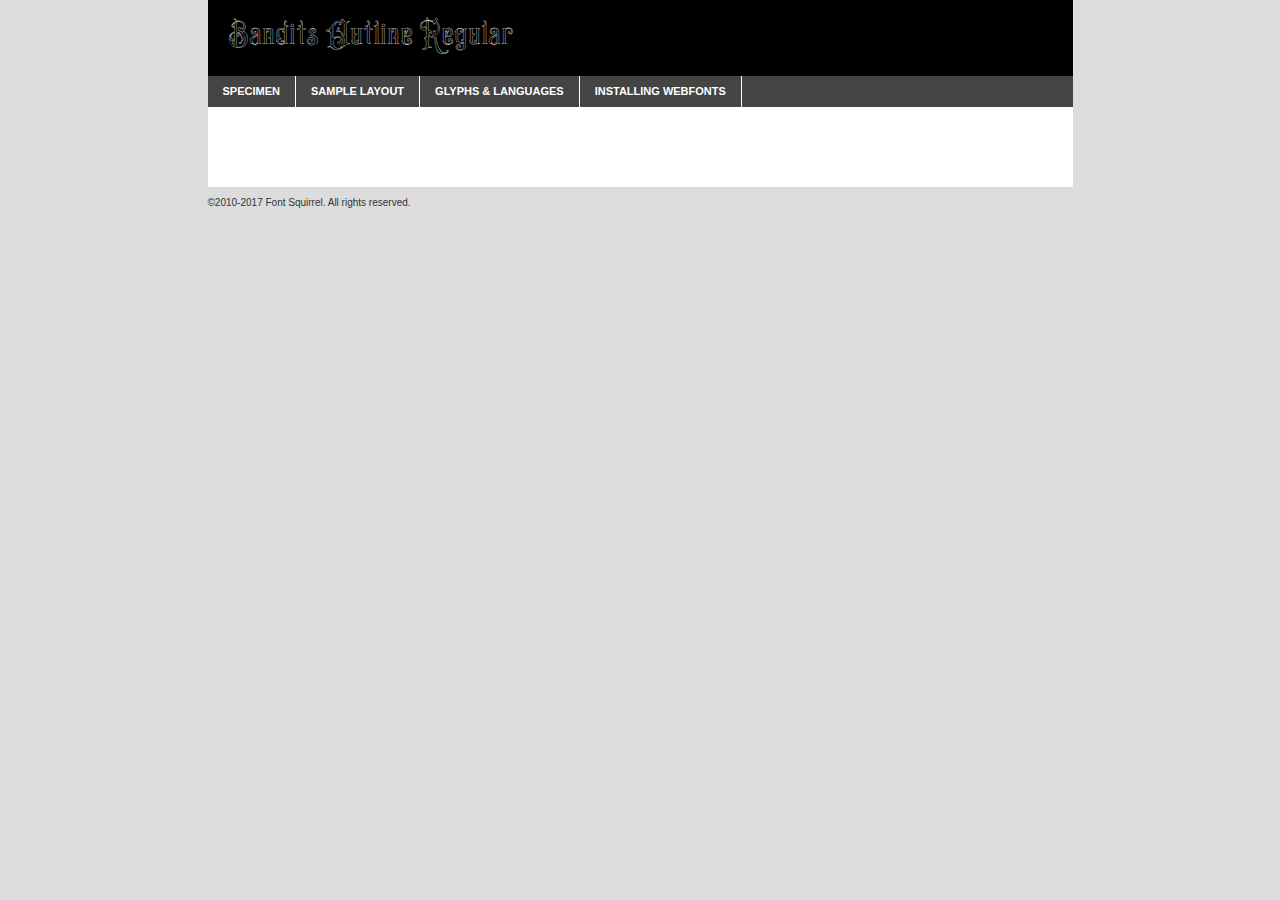
<file: La-Samousserie/Images/font/bandits-2/bandits-outline-demo.html>
<!DOCTYPE html PUBLIC "-//W3C//DTD XHTML 1.0 Transitional//EN"
	"http://www.w3.org/TR/xhtml1/DTD/xhtml1-transitional.dtd">

<html xmlns="http://www.w3.org/1999/xhtml" xml:lang="en" lang="en">
<head>
	<meta http-equiv="Content-Type" content="text/html; charset=utf-8" />
	<script src="http://ajax.googleapis.com/ajax/libs/jquery/1.7.2/jquery.min.js" type="text/javascript" charset="utf-8"></script>
	<script type="text/javascript">
	(function($){$.fn.easyTabs=function(option){var param=jQuery.extend({fadeSpeed:"fast",defaultContent:1,activeClass:'active'},option);$(this).each(function(){var thisId="#"+this.id;if(param.defaultContent==''){param.defaultContent=1;}
	if(typeof param.defaultContent=="number")
	{var defaultTab=$(thisId+" .tabs li:eq("+(param.defaultContent-1)+") a").attr('href').substr(1);}else{var defaultTab=param.defaultContent;}
	$(thisId+" .tabs li a").each(function(){var tabToHide=$(this).attr('href').substr(1);$("#"+tabToHide).addClass('easytabs-tab-content');});hideAll();changeContent(defaultTab);function hideAll(){$(thisId+" .easytabs-tab-content").hide();}
	function changeContent(tabId){hideAll();$(thisId+" .tabs li").removeClass(param.activeClass);$(thisId+" .tabs li a[href=#"+tabId+"]").closest('li').addClass(param.activeClass);if(param.fadeSpeed!="none")
	{$(thisId+" #"+tabId).fadeIn(param.fadeSpeed);}else{$(thisId+" #"+tabId).show();}}
	$(thisId+" .tabs li").click(function(){var tabId=$(this).find('a').attr('href').substr(1);changeContent(tabId);return false;});});}})(jQuery);
	</script>
	<link rel="stylesheet" href="specimen_files/specimen_stylesheet.css" type="text/css" charset="utf-8" />
	<link rel="stylesheet" href="stylesheet.css" type="text/css" charset="utf-8" />

	<style type="text/css">
					body{
				font-family: 'banditsoutline';
							}
		</style>

	<title>Bandits Outline Regular Specimen</title>
	
	
	<script type="text/javascript" charset="utf-8">
		$(document).ready(function() {
			$('#container').easyTabs({defaultContent:1});
		});
	</script>
</head>

<body>
<div id="container">
	<div id="header">
		Bandits Outline Regular	</div>
	<ul class="tabs">
		<li><a href="#specimen">Specimen</a></li>
		<li><a href="#layout">Sample Layout</a></li>
				<li><a href="#glyphs">Glyphs &amp; Languages</a></li>
		<li><a href="#installing">Installing Webfonts</a></li>
		
	</ul>
	
	<div id="main_content">

		
			<div id="specimen">
		
				<div class="section">
					<div class="grid12 firstcol">
						<div class="huge">AaBb</div>
					</div>
				</div>
		
				<div class="section">
					<div class="glyph_range">A&#x200B;B&#x200b;C&#x200b;D&#x200b;E&#x200b;F&#x200b;G&#x200b;H&#x200b;I&#x200b;J&#x200b;K&#x200b;L&#x200b;M&#x200b;N&#x200b;O&#x200b;P&#x200b;Q&#x200b;R&#x200b;S&#x200b;T&#x200b;U&#x200b;V&#x200b;W&#x200b;X&#x200b;Y&#x200b;Z&#x200b;a&#x200b;b&#x200b;c&#x200b;d&#x200b;e&#x200b;f&#x200b;g&#x200b;h&#x200b;i&#x200b;j&#x200b;k&#x200b;l&#x200b;m&#x200b;n&#x200b;o&#x200b;p&#x200b;q&#x200b;r&#x200b;s&#x200b;t&#x200b;u&#x200b;v&#x200b;w&#x200b;x&#x200b;y&#x200b;z&#x200b;1&#x200b;2&#x200b;3&#x200b;4&#x200b;5&#x200b;6&#x200b;7&#x200b;8&#x200b;9&#x200b;0&#x200b;&amp;&#x200b;.&#x200b;,&#x200b;?&#x200b;!&#x200b;&#64;&#x200b;(&#x200b;)&#x200b;#&#x200b;$&#x200b;%&#x200b;*&#x200b;+&#x200b;-&#x200b;=&#x200b;:&#x200b;;</div>
				</div>
				<div class="section">
					<div class="grid12 firstcol">
						<table class="sample_table">
							<tr><td>10</td><td class="size10">abcdefghijklmnopqrstuvwxyzABCDEFGHIJKLMNOPQRSTUVWXYZ0123456789abcdefghijklmnopqrstuvwxyzABCDEFGHIJKLMNOPQRSTUVWXYZ0123456789abcdefghijklmnopqrstuvwxyzABCDEFGHIJKLMNOPQRSTUVWXYZ</td></tr>
							<tr><td>11</td><td class="size11">abcdefghijklmnopqrstuvwxyzABCDEFGHIJKLMNOPQRSTUVWXYZ0123456789abcdefghijklmnopqrstuvwxyzABCDEFGHIJKLMNOPQRSTUVWXYZ0123456789abcdefghijklmnopqrstuvwxyzABCDEFGHIJKLMNOPQRSTUVWXYZ</td></tr>
							<tr><td>12</td><td class="size12">abcdefghijklmnopqrstuvwxyzABCDEFGHIJKLMNOPQRSTUVWXYZ0123456789abcdefghijklmnopqrstuvwxyzABCDEFGHIJKLMNOPQRSTUVWXYZ0123456789abcdefghijklmnopqrstuvwxyzABCDEFGHIJKLMNOPQRSTUVWXYZ</td></tr>
							<tr><td>13</td><td class="size13">abcdefghijklmnopqrstuvwxyzABCDEFGHIJKLMNOPQRSTUVWXYZ0123456789abcdefghijklmnopqrstuvwxyzABCDEFGHIJKLMNOPQRSTUVWXYZ0123456789abcdefghijklmnopqrstuvwxyzABCDEFGHIJKLMNOPQRSTUVWXYZ</td></tr>
							<tr><td>14</td><td class="size14">abcdefghijklmnopqrstuvwxyzABCDEFGHIJKLMNOPQRSTUVWXYZ0123456789abcdefghijklmnopqrstuvwxyzABCDEFGHIJKLMNOPQRSTUVWXYZ0123456789abcdefghijklmnopqrstuvwxyzABCDEFGHIJKLMNOPQRSTUVWXYZ</td></tr>
							<tr><td>16</td><td class="size16">abcdefghijklmnopqrstuvwxyzABCDEFGHIJKLMNOPQRSTUVWXYZ0123456789abcdefghijklmnopqrstuvwxyzABCDEFGHIJKLMNOPQRSTUVWXYZ</td></tr>
							<tr><td>18</td><td class="size18">abcdefghijklmnopqrstuvwxyzABCDEFGHIJKLMNOPQRSTUVWXYZ0123456789abcdefghijklmnopqrstuvwxyzABCDEFGHIJKLMNOPQRSTUVWXYZ</td></tr>
							<tr><td>20</td><td class="size20">abcdefghijklmnopqrstuvwxyzABCDEFGHIJKLMNOPQRSTUVWXYZ0123456789abcdefghijklmnopqrstuvwxyzABCDEFGHIJKLMNOPQRSTUVWXYZ</td></tr>
							<tr><td>24</td><td class="size24">abcdefghijklmnopqrstuvwxyzABCDEFGHIJKLMNOPQRSTUVWXYZ0123456789abcdefghijklmnopqrstuvwxyzABCDEFGHIJKLMNOPQRSTUVWXYZ</td></tr>
							<tr><td>30</td><td class="size30">abcdefghijklmnopqrstuvwxyzABCDEFGHIJKLMNOPQRSTUVWXYZ0123456789abcdefghijklmnopqrstuvwxyzABCDEFGHIJKLMNOPQRSTUVWXYZ</td></tr>
							<tr><td>36</td><td class="size36">abcdefghijklmnopqrstuvwxyzABCDEFGHIJKLMNOPQRSTUVWXYZ0123456789abcdefghijklmnopqrstuvwxyzABCDEFGHIJKLMNOPQRSTUVWXYZ</td></tr>
							<tr><td>48</td><td class="size48">abcdefghijklmnopqrstuvwxyzABCDEFGHIJKLMNOPQRSTUVWXYZ0123456789abcdefghijklmnopqrstuvwxyzABCDEFGHIJKLMNOPQRSTUVWXYZ</td></tr>
							<tr><td>60</td><td class="size60">abcdefghijklmnopqrstuvwxyzABCDEFGHIJKLMNOPQRSTUVWXYZ0123456789abcdefghijklmnopqrstuvwxyzABCDEFGHIJKLMNOPQRSTUVWXYZ</td></tr>
							<tr><td>72</td><td class="size72">abcdefghijklmnopqrstuvwxyzABCDEFGHIJKLMNOPQRSTUVWXYZ0123456789abcdefghijklmnopqrstuvwxyzABCDEFGHIJKLMNOPQRSTUVWXYZ</td></tr>
							<tr><td>90</td><td class="size90">abcdefghijklmnopqrstuvwxyzABCDEFGHIJKLMNOPQRSTUVWXYZ0123456789abcdefghijklmnopqrstuvwxyzABCDEFGHIJKLMNOPQRSTUVWXYZ</td></tr>
						</table>
				
					</div>
			
				</div>
		
		
		
								<div class="section" id="bodycomparison">


										<div id="xheight">
				<div class="fontbody">&#x25FC;&#x25FC;&#x25FC;&#x25FC;&#x25FC;&#x25FC;&#x25FC;&#x25FC;&#x25FC;&#x25FC;&#x25FC;&#x25FC;&#x25FC;&#x25FC;&#x25FC;&#x25FC;&#x25FC;&#x25FC;&#x25FC;&#x25FC;&#x25FC;&#x25FC;&#x25FC;&#x25FC;&#x25FC;&#x25FC;&#x25FC;&#x25FC;&#x25FC;&#x25FC;&#x25FC;&#x25FC;&#x25FC;&#x25FC;&#x25FC;&#x25FC;&#x25FC;&#x25FC;&#x25FC;&#x25FC;&#x25FC;&#x25FC;&#x25FC;&#x25FC;&#x25FC;&#x25FC;&#x25FC;&#x25FC;&#x25FC;&#x25FC;&#x25FC;&#x25FC;&#x25FC;&#x25FC;&#x25FC;&#x25FC;&#x25FC;&#x25FC;&#x25FC;&#x25FC;&#x25FC;&#x25FC;&#x25FC;&#x25FC;&#x25FC;&#x25FC;&#x25FC;&#x25FC;&#x25FC;&#x25FC;&#x25FC;&#x25FC;&#x25FC;&#x25FC;&#x25FC;&#x25FC;&#x25FC;&#x25FC;&#x25FC;&#x25FC;&#x25FC;&#x25FC;&#x25FC;&#x25FC;&#x25FC;&#x25FC;&#x25FC;&#x25FC;&#x25FC;&#x25FC;&#x25FC;&#x25FC;&#x25FC;&#x25FC;&#x25FC;&#x25FC;&#x25FC;&#x25FC;&#x25FC;body</div><div class="arialbody">body</div><div class="verdanabody">body</div><div class="georgiabody">body</div></div>
										<div class="fontbody" style="z-index:1">
											body<span>Bandits Outline Regular</span>
										</div>
										<div class="arialbody" style="z-index:1">
											body<span>Arial</span>
										</div>
										<div class="verdanabody" style="z-index:1">
											body<span>Verdana</span>
										</div>
										<div class="georgiabody" style="z-index:1">
											body<span>Georgia</span>
										</div>



								</div>
		
		
				<div class="section psample psample_row1" id="">
					
					<div class="grid2 firstcol">
						<p class="size10"><span>10.</span>Aenean lacinia bibendum nulla sed consectetur. Fusce dapibus, tellus ac cursus commodo, tortor mauris condimentum nibh, ut fermentum massa justo sit amet risus. Nullam id dolor id nibh ultricies vehicula ut id elit. Cum sociis natoque penatibus et magnis dis parturient montes, nascetur ridiculus mus. Nulla vitae elit libero, a pharetra augue.</p>
			
					</div>
					<div class="grid3">
						<p class="size11"><span>11.</span>Aenean lacinia bibendum nulla sed consectetur. Fusce dapibus, tellus ac cursus commodo, tortor mauris condimentum nibh, ut fermentum massa justo sit amet risus. Nullam id dolor id nibh ultricies vehicula ut id elit. Cum sociis natoque penatibus et magnis dis parturient montes, nascetur ridiculus mus. Nulla vitae elit libero, a pharetra augue.</p>
			
					</div>
					<div class="grid3">
						<p class="size12"><span>12.</span>Aenean lacinia bibendum nulla sed consectetur. Fusce dapibus, tellus ac cursus commodo, tortor mauris condimentum nibh, ut fermentum massa justo sit amet risus. Nullam id dolor id nibh ultricies vehicula ut id elit. Cum sociis natoque penatibus et magnis dis parturient montes, nascetur ridiculus mus. Nulla vitae elit libero, a pharetra augue.</p>
			
					</div>
					<div class="grid4">
						<p class="size13"><span>13.</span>Aenean lacinia bibendum nulla sed consectetur. Fusce dapibus, tellus ac cursus commodo, tortor mauris condimentum nibh, ut fermentum massa justo sit amet risus. Nullam id dolor id nibh ultricies vehicula ut id elit. Cum sociis natoque penatibus et magnis dis parturient montes, nascetur ridiculus mus. Nulla vitae elit libero, a pharetra augue.</p>
			
					</div>
					<div class="white_blend"></div>
					
				</div>
				<div class="section psample psample_row2" id="">
					<div class="grid3 firstcol">
						<p class="size14"><span>14.</span>Aenean lacinia bibendum nulla sed consectetur. Fusce dapibus, tellus ac cursus commodo, tortor mauris condimentum nibh, ut fermentum massa justo sit amet risus. Nullam id dolor id nibh ultricies vehicula ut id elit. Cum sociis natoque penatibus et magnis dis parturient montes, nascetur ridiculus mus. Nulla vitae elit libero, a pharetra augue.</p>
			
					</div>
					<div class="grid4">
						<p class="size16"><span>16.</span>Aenean lacinia bibendum nulla sed consectetur. Fusce dapibus, tellus ac cursus commodo, tortor mauris condimentum nibh, ut fermentum massa justo sit amet risus. Nullam id dolor id nibh ultricies vehicula ut id elit. Cum sociis natoque penatibus et magnis dis parturient montes, nascetur ridiculus mus. Nulla vitae elit libero, a pharetra augue.</p>
			
					</div>
					<div class="grid5">
						<p class="size18"><span>18.</span>Aenean lacinia bibendum nulla sed consectetur. Fusce dapibus, tellus ac cursus commodo, tortor mauris condimentum nibh, ut fermentum massa justo sit amet risus. Nullam id dolor id nibh ultricies vehicula ut id elit. Cum sociis natoque penatibus et magnis dis parturient montes, nascetur ridiculus mus. Nulla vitae elit libero, a pharetra augue.</p>
			
					</div>

					<div class="white_blend"></div>

				</div>
				
				<div class="section psample psample_row3" id="">
					<div class="grid5 firstcol">
						<p class="size20"><span>20.</span>Aenean lacinia bibendum nulla sed consectetur. Fusce dapibus, tellus ac cursus commodo, tortor mauris condimentum nibh, ut fermentum massa justo sit amet risus. Nullam id dolor id nibh ultricies vehicula ut id elit. Cum sociis natoque penatibus et magnis dis parturient montes, nascetur ridiculus mus. Nulla vitae elit libero, a pharetra augue.</p>
					</div>
					<div class="grid7">
						<p class="size24"><span>24.</span>Aenean lacinia bibendum nulla sed consectetur. Fusce dapibus, tellus ac cursus commodo, tortor mauris condimentum nibh, ut fermentum massa justo sit amet risus. Nullam id dolor id nibh ultricies vehicula ut id elit. Cum sociis natoque penatibus et magnis dis parturient montes, nascetur ridiculus mus. Nulla vitae elit libero, a pharetra augue.</p>
					</div>
					
					<div class="white_blend"></div>
					
				</div>
				
				<div class="section psample psample_row4" id="">
					<div class="grid12 firstcol">
						<p class="size30"><span>30.</span>Aenean lacinia bibendum nulla sed consectetur. Fusce dapibus, tellus ac cursus commodo, tortor mauris condimentum nibh, ut fermentum massa justo sit amet risus. Nullam id dolor id nibh ultricies vehicula ut id elit. Cum sociis natoque penatibus et magnis dis parturient montes, nascetur ridiculus mus. Nulla vitae elit libero, a pharetra augue.</p>
					</div>
					<div class="white_blend"></div>
					
				</div>
				
				
				
				<div class="section psample psample_row1 fullreverse">
					<div class="grid2 firstcol">
						<p class="size10"><span>10.</span>Aenean lacinia bibendum nulla sed consectetur. Fusce dapibus, tellus ac cursus commodo, tortor mauris condimentum nibh, ut fermentum massa justo sit amet risus. Nullam id dolor id nibh ultricies vehicula ut id elit. Cum sociis natoque penatibus et magnis dis parturient montes, nascetur ridiculus mus. Nulla vitae elit libero, a pharetra augue.</p>
			
					</div>
					<div class="grid3">
						<p class="size11"><span>11.</span>Aenean lacinia bibendum nulla sed consectetur. Fusce dapibus, tellus ac cursus commodo, tortor mauris condimentum nibh, ut fermentum massa justo sit amet risus. Nullam id dolor id nibh ultricies vehicula ut id elit. Cum sociis natoque penatibus et magnis dis parturient montes, nascetur ridiculus mus. Nulla vitae elit libero, a pharetra augue.</p>
			
					</div>
					<div class="grid3">
						<p class="size12"><span>12.</span>Aenean lacinia bibendum nulla sed consectetur. Fusce dapibus, tellus ac cursus commodo, tortor mauris condimentum nibh, ut fermentum massa justo sit amet risus. Nullam id dolor id nibh ultricies vehicula ut id elit. Cum sociis natoque penatibus et magnis dis parturient montes, nascetur ridiculus mus. Nulla vitae elit libero, a pharetra augue.</p>
			
					</div>
					<div class="grid4">
						<p class="size13"><span>13.</span>Aenean lacinia bibendum nulla sed consectetur. Fusce dapibus, tellus ac cursus commodo, tortor mauris condimentum nibh, ut fermentum massa justo sit amet risus. Nullam id dolor id nibh ultricies vehicula ut id elit. Cum sociis natoque penatibus et magnis dis parturient montes, nascetur ridiculus mus. Nulla vitae elit libero, a pharetra augue.</p>
			
					</div>
					<div class="black_blend"></div>
					
				</div>
				
				<div class="section psample psample_row2 fullreverse">
					<div class="grid3 firstcol">
						<p class="size14"><span>14.</span>Aenean lacinia bibendum nulla sed consectetur. Fusce dapibus, tellus ac cursus commodo, tortor mauris condimentum nibh, ut fermentum massa justo sit amet risus. Nullam id dolor id nibh ultricies vehicula ut id elit. Cum sociis natoque penatibus et magnis dis parturient montes, nascetur ridiculus mus. Nulla vitae elit libero, a pharetra augue.</p>
			
					</div>
					<div class="grid4">
						<p class="size16"><span>16.</span>Aenean lacinia bibendum nulla sed consectetur. Fusce dapibus, tellus ac cursus commodo, tortor mauris condimentum nibh, ut fermentum massa justo sit amet risus. Nullam id dolor id nibh ultricies vehicula ut id elit. Cum sociis natoque penatibus et magnis dis parturient montes, nascetur ridiculus mus. Nulla vitae elit libero, a pharetra augue.</p>
			
					</div>
					<div class="grid5">
						<p class="size18"><span>18.</span>Aenean lacinia bibendum nulla sed consectetur. Fusce dapibus, tellus ac cursus commodo, tortor mauris condimentum nibh, ut fermentum massa justo sit amet risus. Nullam id dolor id nibh ultricies vehicula ut id elit. Cum sociis natoque penatibus et magnis dis parturient montes, nascetur ridiculus mus. Nulla vitae elit libero, a pharetra augue.</p>
			
					</div>
					<div class="black_blend"></div>

				</div>
				
				<div class="section psample fullreverse psample_row3" id="">
					<div class="grid5 firstcol">
						<p class="size20"><span>20.</span>Aenean lacinia bibendum nulla sed consectetur. Fusce dapibus, tellus ac cursus commodo, tortor mauris condimentum nibh, ut fermentum massa justo sit amet risus. Nullam id dolor id nibh ultricies vehicula ut id elit. Cum sociis natoque penatibus et magnis dis parturient montes, nascetur ridiculus mus. Nulla vitae elit libero, a pharetra augue.</p>
					</div>
					<div class="grid7">
						<p class="size24"><span>24.</span>Aenean lacinia bibendum nulla sed consectetur. Fusce dapibus, tellus ac cursus commodo, tortor mauris condimentum nibh, ut fermentum massa justo sit amet risus. Nullam id dolor id nibh ultricies vehicula ut id elit. Cum sociis natoque penatibus et magnis dis parturient montes, nascetur ridiculus mus. Nulla vitae elit libero, a pharetra augue.</p>
					</div>
					
					<div class="black_blend"></div>
					
				</div>
				
				<div class="section psample fullreverse psample_row4" id="" style="border-bottom: 20px #000 solid;">
					<div class="grid12 firstcol">
						<p class="size30"><span>30.</span>Aenean lacinia bibendum nulla sed consectetur. Fusce dapibus, tellus ac cursus commodo, tortor mauris condimentum nibh, ut fermentum massa justo sit amet risus. Nullam id dolor id nibh ultricies vehicula ut id elit. Cum sociis natoque penatibus et magnis dis parturient montes, nascetur ridiculus mus. Nulla vitae elit libero, a pharetra augue.</p>
					</div>
					<div class="black_blend"></div>
					
				</div>
				
				
				
				
			</div>
			
			<div id="layout">
				
				<div class="section">
					
					<div class="grid12 firstcol">
						<h1>Lorem Ipsum Dolor</h1>
						<h2>Etiam porta sem malesuada magna mollis euismod</h2>
						
						<p class="byline">By <a href="#link">Aenean Lacinia</a></p>
					</div>
				</div>
				<div class="section">
					<div class="grid8 firstcol">
						<p class="large">Donec sed odio dui. Morbi leo risus, porta ac consectetur ac, vestibulum at eros. Fusce dapibus, tellus ac cursus commodo, tortor mauris condimentum nibh, ut fermentum massa justo sit amet risus. </p>

						
						<h3>Pellentesque ornare sem</h3>

						<p>Maecenas sed diam eget risus varius blandit sit amet non magna. Maecenas faucibus mollis interdum. Donec ullamcorper nulla non metus auctor fringilla. Nullam id dolor id nibh ultricies vehicula ut id elit. Nullam id dolor id nibh ultricies vehicula ut id elit. </p>

						<p>Aenean eu leo quam. Pellentesque ornare sem lacinia quam venenatis vestibulum. Lorem ipsum dolor sit amet, consectetur adipiscing elit. Cum sociis natoque penatibus et magnis dis parturient montes, nascetur ridiculus mus. </p>

						<p>Nulla vitae elit libero, a pharetra augue. Praesent commodo cursus magna, vel scelerisque nisl consectetur et. Aenean lacinia bibendum nulla sed consectetur. </p>

						<p>Nullam quis risus eget urna mollis ornare vel eu leo. Nullam quis risus eget urna mollis ornare vel eu leo. Maecenas sed diam eget risus varius blandit sit amet non magna. Donec ullamcorper nulla non metus auctor fringilla. </p>

						<h3>Cras mattis consectetur</h3>

						<p>Aenean eu leo quam. Pellentesque ornare sem lacinia quam venenatis vestibulum. Aenean lacinia bibendum nulla sed consectetur. Integer posuere erat a ante venenatis dapibus posuere velit aliquet. Cras mattis consectetur purus sit amet fermentum. </p>

						<p>Nullam id dolor id nibh ultricies vehicula ut id elit. Nullam quis risus eget urna mollis ornare vel eu leo. Cras mattis consectetur purus sit amet fermentum.</p>
					</div>
					
					<div class="grid4 sidebar">
						
						<div class="box reverse">
							<p class="last">Nullam quis risus eget urna mollis ornare vel eu leo. Donec ullamcorper nulla non metus auctor fringilla. Cras mattis consectetur purus sit amet fermentum. Sed posuere consectetur est at lobortis. Lorem ipsum dolor sit amet, consectetur adipiscing elit. </p>
						</div>
						
						<p class="caption">Maecenas sed diam eget risus varius.</p>

						<p>Vestibulum id ligula porta felis euismod semper. Integer posuere erat a ante venenatis dapibus posuere velit aliquet. Vestibulum id ligula porta felis euismod semper. Sed posuere consectetur est at lobortis. Maecenas sed diam eget risus varius blandit sit amet non magna. Fusce dapibus, tellus ac cursus commodo, tortor mauris condimentum nibh, ut fermentum massa justo sit amet risus. </p>

					

						<p>Duis mollis, est non commodo luctus, nisi erat porttitor ligula, eget lacinia odio sem nec elit. Aenean lacinia bibendum nulla sed consectetur. Vivamus sagittis lacus vel augue laoreet rutrum faucibus dolor auctor. Aenean lacinia bibendum nulla sed consectetur. Nullam quis risus eget urna mollis ornare vel eu leo. </p>

						<p>Praesent commodo cursus magna, vel scelerisque nisl consectetur et. Donec ullamcorper nulla non metus auctor fringilla. Maecenas faucibus mollis interdum. Fusce dapibus, tellus ac cursus commodo, tortor mauris condimentum nibh, ut fermentum massa justo sit amet risus. </p>

					</div>
				</div>
				
			</div>


			



		<div id="glyphs">
			<div class="section">
				<div class="grid12 firstcol">
			
				<h1>Language Support</h1>
				<p>The subset of Bandits Outline Regular in this kit supports the following languages:<br />
			
					English, Arrernte, Bislama, Cebuano, Fijian, Gilbertese, Hmong, Ibanag, Iloko_ilokano, Interglossa_glosa, Interlingua, Lojban, Norfolk_pitcairnese, Oromo, Rotokas, Seychelles_creole, Shona, Somali, Southern_ndebele, Swahili, Swati_swazi, Tok_pisin, Warlpiri, Xhosa, Zulu, Latinbasic, Demo				</p>
				<h1>Glyph Chart</h1>
				<p>The subset of Bandits Outline Regular in this kit includes all the glyphs listed below. Unicode entities are included above each glyph to help you insert individual characters into your layout.</p>
				<div id="glyph_chart">
			
																														 <div><p>&amp;#10;</p>&#10;</div>
																				 <div><p>&amp;#13;</p>&#13;</div>
																				 <div><p>&amp;#32;</p>&#32;</div>
																				 <div><p>&amp;#46;</p>&#46;</div>
																				 <div><p>&amp;#48;</p>&#48;</div>
																				 <div><p>&amp;#49;</p>&#49;</div>
																				 <div><p>&amp;#50;</p>&#50;</div>
																				 <div><p>&amp;#51;</p>&#51;</div>
																				 <div><p>&amp;#52;</p>&#52;</div>
																				 <div><p>&amp;#53;</p>&#53;</div>
																				 <div><p>&amp;#54;</p>&#54;</div>
																				 <div><p>&amp;#55;</p>&#55;</div>
																				 <div><p>&amp;#56;</p>&#56;</div>
																				 <div><p>&amp;#57;</p>&#57;</div>
																				 <div><p>&amp;#65;</p>&#65;</div>
																				 <div><p>&amp;#66;</p>&#66;</div>
																				 <div><p>&amp;#67;</p>&#67;</div>
																				 <div><p>&amp;#68;</p>&#68;</div>
																				 <div><p>&amp;#69;</p>&#69;</div>
																				 <div><p>&amp;#70;</p>&#70;</div>
																				 <div><p>&amp;#71;</p>&#71;</div>
																				 <div><p>&amp;#72;</p>&#72;</div>
																				 <div><p>&amp;#73;</p>&#73;</div>
																				 <div><p>&amp;#74;</p>&#74;</div>
																				 <div><p>&amp;#75;</p>&#75;</div>
																				 <div><p>&amp;#76;</p>&#76;</div>
																				 <div><p>&amp;#77;</p>&#77;</div>
																				 <div><p>&amp;#78;</p>&#78;</div>
																				 <div><p>&amp;#79;</p>&#79;</div>
																				 <div><p>&amp;#80;</p>&#80;</div>
																				 <div><p>&amp;#81;</p>&#81;</div>
																				 <div><p>&amp;#82;</p>&#82;</div>
																				 <div><p>&amp;#83;</p>&#83;</div>
																				 <div><p>&amp;#84;</p>&#84;</div>
																				 <div><p>&amp;#85;</p>&#85;</div>
																				 <div><p>&amp;#86;</p>&#86;</div>
																				 <div><p>&amp;#87;</p>&#87;</div>
																				 <div><p>&amp;#88;</p>&#88;</div>
																				 <div><p>&amp;#89;</p>&#89;</div>
																				 <div><p>&amp;#90;</p>&#90;</div>
																				 <div><p>&amp;#97;</p>&#97;</div>
																				 <div><p>&amp;#98;</p>&#98;</div>
																				 <div><p>&amp;#99;</p>&#99;</div>
																				 <div><p>&amp;#100;</p>&#100;</div>
																				 <div><p>&amp;#101;</p>&#101;</div>
																				 <div><p>&amp;#102;</p>&#102;</div>
																				 <div><p>&amp;#103;</p>&#103;</div>
																				 <div><p>&amp;#104;</p>&#104;</div>
																				 <div><p>&amp;#105;</p>&#105;</div>
																				 <div><p>&amp;#106;</p>&#106;</div>
																				 <div><p>&amp;#107;</p>&#107;</div>
																				 <div><p>&amp;#108;</p>&#108;</div>
																				 <div><p>&amp;#109;</p>&#109;</div>
																				 <div><p>&amp;#110;</p>&#110;</div>
																				 <div><p>&amp;#111;</p>&#111;</div>
																				 <div><p>&amp;#112;</p>&#112;</div>
																				 <div><p>&amp;#113;</p>&#113;</div>
																				 <div><p>&amp;#114;</p>&#114;</div>
																				 <div><p>&amp;#115;</p>&#115;</div>
																				 <div><p>&amp;#116;</p>&#116;</div>
																				 <div><p>&amp;#117;</p>&#117;</div>
																				 <div><p>&amp;#118;</p>&#118;</div>
																				 <div><p>&amp;#119;</p>&#119;</div>
																				 <div><p>&amp;#120;</p>&#120;</div>
																				 <div><p>&amp;#121;</p>&#121;</div>
																				 <div><p>&amp;#122;</p>&#122;</div>
																				 <div><p>&amp;#160;</p>&#160;</div>
																				 <div><p>&amp;#173;</p>&#173;</div>
																				 <div><p>&amp;#65;</p>&#65;</div>
																				 <div><p>&amp;#65;</p>&#65;</div>
																				 <div><p>&amp;#65;</p>&#65;</div>
																				 <div><p>&amp;#65;</p>&#65;</div>
																				 <div><p>&amp;#65;</p>&#65;</div>
																				 <div><p>&amp;#69;</p>&#69;</div>
																				 <div><p>&amp;#69;</p>&#69;</div>
																				 <div><p>&amp;#69;</p>&#69;</div>
																				 <div><p>&amp;#73;</p>&#73;</div>
																				 <div><p>&amp;#73;</p>&#73;</div>
																				 <div><p>&amp;#73;</p>&#73;</div>
																				 <div><p>&amp;#79;</p>&#79;</div>
																				 <div><p>&amp;#79;</p>&#79;</div>
																				 <div><p>&amp;#79;</p>&#79;</div>
																				 <div><p>&amp;#79;</p>&#79;</div>
																				 <div><p>&amp;#79;</p>&#79;</div>
																				 <div><p>&amp;#85;</p>&#85;</div>
																				 <div><p>&amp;#85;</p>&#85;</div>
																				 <div><p>&amp;#85;</p>&#85;</div>
																				 <div><p>&amp;#89;</p>&#89;</div>
																				 <div><p>&amp;#97;</p>&#97;</div>
																				 <div><p>&amp;#97;</p>&#97;</div>
																				 <div><p>&amp;#97;</p>&#97;</div>
																				 <div><p>&amp;#97;</p>&#97;</div>
																				 <div><p>&amp;#97;</p>&#97;</div>
																				 <div><p>&amp;#101;</p>&#101;</div>
																				 <div><p>&amp;#101;</p>&#101;</div>
																				 <div><p>&amp;#101;</p>&#101;</div>
																				 <div><p>&amp;#105;</p>&#105;</div>
																				 <div><p>&amp;#105;</p>&#105;</div>
																				 <div><p>&amp;#105;</p>&#105;</div>
																				 <div><p>&amp;#111;</p>&#111;</div>
																				 <div><p>&amp;#111;</p>&#111;</div>
																				 <div><p>&amp;#111;</p>&#111;</div>
																				 <div><p>&amp;#111;</p>&#111;</div>
																				 <div><p>&amp;#111;</p>&#111;</div>
																				 <div><p>&amp;#117;</p>&#117;</div>
																				 <div><p>&amp;#117;</p>&#117;</div>
																				 <div><p>&amp;#117;</p>&#117;</div>
																				 <div><p>&amp;#121;</p>&#121;</div>
																				 <div><p>&amp;#8192;</p>&#8192;</div>
																				 <div><p>&amp;#8193;</p>&#8193;</div>
																				 <div><p>&amp;#8194;</p>&#8194;</div>
																				 <div><p>&amp;#8195;</p>&#8195;</div>
																				 <div><p>&amp;#8196;</p>&#8196;</div>
																				 <div><p>&amp;#8197;</p>&#8197;</div>
																				 <div><p>&amp;#8198;</p>&#8198;</div>
																				 <div><p>&amp;#8199;</p>&#8199;</div>
																				 <div><p>&amp;#8200;</p>&#8200;</div>
																				 <div><p>&amp;#8201;</p>&#8201;</div>
																				 <div><p>&amp;#8202;</p>&#8202;</div>
																				 <div><p>&amp;#8239;</p>&#8239;</div>
																				 <div><p>&amp;#8287;</p>&#8287;</div>
																				 <div><p>&amp;#9724;</p>&#9724;</div>
																																						</div>	
				</div>
		
		
			</div>
		</div>
		
		
		<div id="specs">
			
		</div>
	
		<div id="installing">
			<div class="section">
				<div class="grid7 firstcol">
					<h1>Installing Webfonts</h1>
					
					<p>Webfonts are supported by all major browser platforms but not all in the same way. There are currently four different font formats that must be included in order to target all browsers. This includes TTF, WOFF, EOT and SVG.</p>
					
					<h2>1. Upload your webfonts</h2>
					<p>You must upload your webfont kit to your website. They should be in or near the same directory as your CSS files.</p>
					
					<h2>2. Include the webfont stylesheet</h2>
					<p>A special CSS @font-face declaration helps the various browsers select the appropriate font it needs without causing you a bunch of headaches. Learn more about this syntax by reading the <a href="https://www.fontspring.com/blog/further-hardening-of-the-bulletproof-syntax">Fontspring blog post</a> about it. The code for it is as follows:</p>


<code>
@font-face{ 
	font-family: 'MyWebFont';
	src: url('WebFont.eot');
	src: url('WebFont.eot?#iefix') format('embedded-opentype'),
	     url('WebFont.woff') format('woff'),
	     url('WebFont.ttf') format('truetype'),
	     url('WebFont.svg#webfont') format('svg');
}
</code>

	<p>We've already gone ahead and generated the code for you. All you have to do is link to the stylesheet in your HTML, like this:</p>
	<code>&lt;link rel=&quot;stylesheet&quot; href=&quot;stylesheet.css&quot; type=&quot;text/css&quot; charset=&quot;utf-8&quot; /&gt;</code>

					<h2>3. Modify your own stylesheet</h2>
					<p>To take advantage of your new fonts, you must tell your stylesheet to use them. Look at the original @font-face declaration above and find the property called "font-family." The name linked there will be what you use to reference the font. Prepend that webfont name to the font stack in the "font-family" property, inside the selector you want to change. For example:</p>
<code>p { font-family: 'WebFont', Arial, sans-serif; }</code>

<h2>4. Test</h2>
<p>Getting webfonts to work cross-browser <em>can</em> be tricky. Use the information in the sidebar to help you if you find that fonts aren't loading in a particular browser.</p>
				</div>
				
				<div class="grid5 sidebar">
					<div class="box">
						<h2>Troubleshooting<br />Font-Face Problems</h2>
						<p>Having trouble getting your webfonts to load in your new website? Here are some tips to sort out what might be the problem.</p>

						<h3>Fonts not showing in any browser</h3>

						<p>This sounds like you need to work on the plumbing. You either did not upload the fonts to the correct directory, or you did not link the fonts properly in the CSS. If you've confirmed that all this is correct and you still have a problem, take a look at your .htaccess file and see if requests are getting intercepted.</p>

						<h3>Fonts not loading in iPhone or iPad</h3>

						<p>The most common problem here is that you are serving the fonts from an IIS server. IIS refuses to serve files that have unknown MIME types. If that is the case, you must set the MIME type for SVG to "image/svg+xml" in the server settings. Follow these instructions from Microsoft if you need help.</p>

						<h3>Fonts not loading in Firefox</h3>

						<p>The primary reason for this failure? You are still using a version Firefox older than 3.5. So upgrade already! If that isn't it, then you are very likely serving fonts from a different domain. Firefox requires that all font assets be served from the same domain. Lastly it is possible that you need to add WOFF to your list of MIME types (if you are serving via IIS.)</p>

						<h3>Fonts not loading in IE</h3>

						<p>Are you looking at Internet Explorer on an actual Windows machine or are you cheating by using a service like Adobe BrowserLab? Many of these screenshot services do not render @font-face for IE. Best to test it on a real machine.</p>

						<h3>Fonts not loading in IE9</h3>

						<p>IE9, like Firefox, requires that fonts be served from the same domain as the website. Make sure that is the case.</p>
					</div>
				</div>
			</div>
			
		</div>
	
	</div>
	<div id="footer">
		<p>&copy;2010-2017 Font Squirrel. All rights reserved.</p>
	</div>
</div>
</body>
</html>
</file>
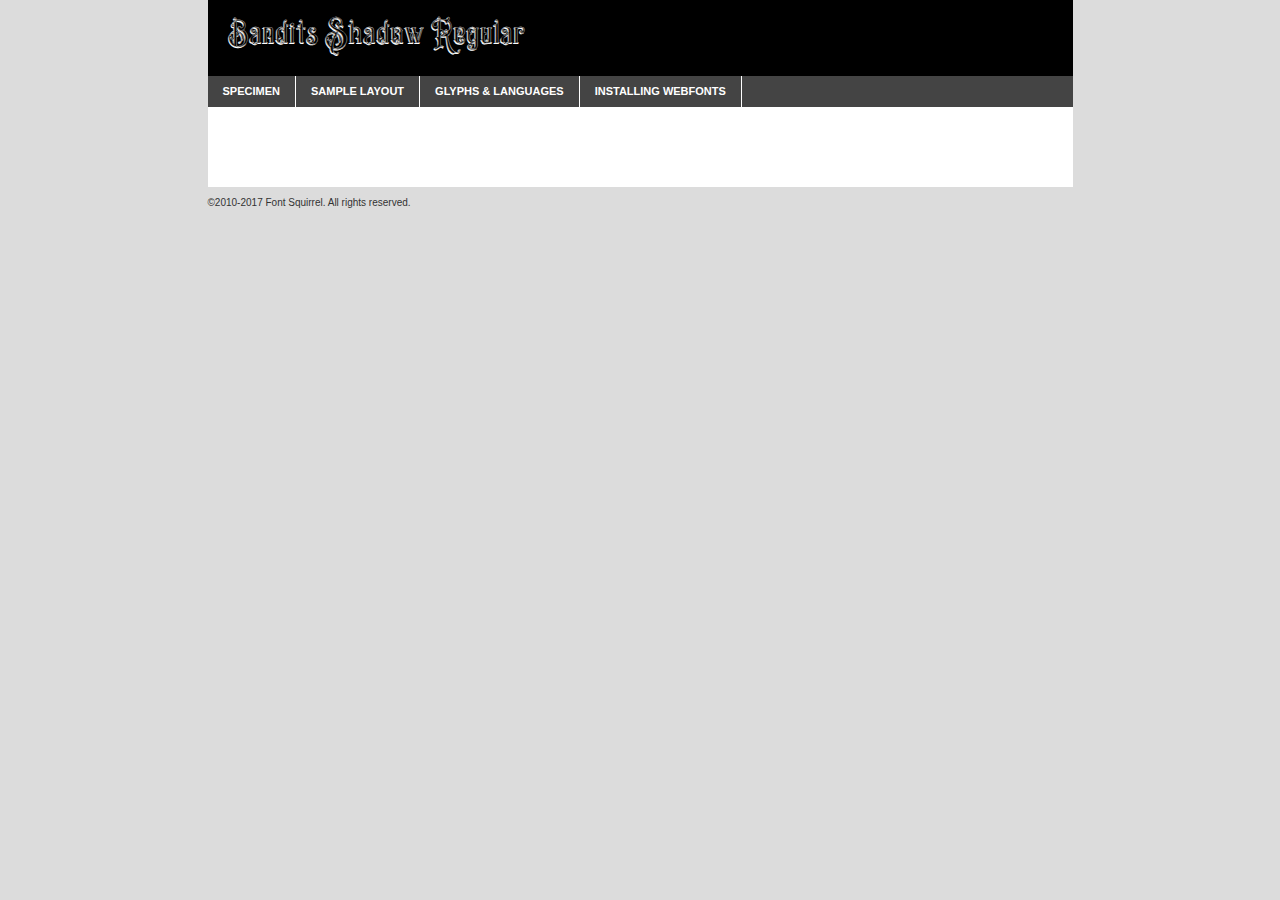
<file: La-Samousserie/Images/font/bandits-2/bandits-shadow-demo.html>
<!DOCTYPE html PUBLIC "-//W3C//DTD XHTML 1.0 Transitional//EN"
	"http://www.w3.org/TR/xhtml1/DTD/xhtml1-transitional.dtd">

<html xmlns="http://www.w3.org/1999/xhtml" xml:lang="en" lang="en">
<head>
	<meta http-equiv="Content-Type" content="text/html; charset=utf-8" />
	<script src="http://ajax.googleapis.com/ajax/libs/jquery/1.7.2/jquery.min.js" type="text/javascript" charset="utf-8"></script>
	<script type="text/javascript">
	(function($){$.fn.easyTabs=function(option){var param=jQuery.extend({fadeSpeed:"fast",defaultContent:1,activeClass:'active'},option);$(this).each(function(){var thisId="#"+this.id;if(param.defaultContent==''){param.defaultContent=1;}
	if(typeof param.defaultContent=="number")
	{var defaultTab=$(thisId+" .tabs li:eq("+(param.defaultContent-1)+") a").attr('href').substr(1);}else{var defaultTab=param.defaultContent;}
	$(thisId+" .tabs li a").each(function(){var tabToHide=$(this).attr('href').substr(1);$("#"+tabToHide).addClass('easytabs-tab-content');});hideAll();changeContent(defaultTab);function hideAll(){$(thisId+" .easytabs-tab-content").hide();}
	function changeContent(tabId){hideAll();$(thisId+" .tabs li").removeClass(param.activeClass);$(thisId+" .tabs li a[href=#"+tabId+"]").closest('li').addClass(param.activeClass);if(param.fadeSpeed!="none")
	{$(thisId+" #"+tabId).fadeIn(param.fadeSpeed);}else{$(thisId+" #"+tabId).show();}}
	$(thisId+" .tabs li").click(function(){var tabId=$(this).find('a').attr('href').substr(1);changeContent(tabId);return false;});});}})(jQuery);
	</script>
	<link rel="stylesheet" href="specimen_files/specimen_stylesheet.css" type="text/css" charset="utf-8" />
	<link rel="stylesheet" href="stylesheet.css" type="text/css" charset="utf-8" />

	<style type="text/css">
					body{
				font-family: 'banditsshadow';
							}
		</style>

	<title>Bandits Shadow Regular Specimen</title>
	
	
	<script type="text/javascript" charset="utf-8">
		$(document).ready(function() {
			$('#container').easyTabs({defaultContent:1});
		});
	</script>
</head>

<body>
<div id="container">
	<div id="header">
		Bandits Shadow Regular	</div>
	<ul class="tabs">
		<li><a href="#specimen">Specimen</a></li>
		<li><a href="#layout">Sample Layout</a></li>
				<li><a href="#glyphs">Glyphs &amp; Languages</a></li>
		<li><a href="#installing">Installing Webfonts</a></li>
		
	</ul>
	
	<div id="main_content">

		
			<div id="specimen">
		
				<div class="section">
					<div class="grid12 firstcol">
						<div class="huge">AaBb</div>
					</div>
				</div>
		
				<div class="section">
					<div class="glyph_range">A&#x200B;B&#x200b;C&#x200b;D&#x200b;E&#x200b;F&#x200b;G&#x200b;H&#x200b;I&#x200b;J&#x200b;K&#x200b;L&#x200b;M&#x200b;N&#x200b;O&#x200b;P&#x200b;Q&#x200b;R&#x200b;S&#x200b;T&#x200b;U&#x200b;V&#x200b;W&#x200b;X&#x200b;Y&#x200b;Z&#x200b;a&#x200b;b&#x200b;c&#x200b;d&#x200b;e&#x200b;f&#x200b;g&#x200b;h&#x200b;i&#x200b;j&#x200b;k&#x200b;l&#x200b;m&#x200b;n&#x200b;o&#x200b;p&#x200b;q&#x200b;r&#x200b;s&#x200b;t&#x200b;u&#x200b;v&#x200b;w&#x200b;x&#x200b;y&#x200b;z&#x200b;1&#x200b;2&#x200b;3&#x200b;4&#x200b;5&#x200b;6&#x200b;7&#x200b;8&#x200b;9&#x200b;0&#x200b;&amp;&#x200b;.&#x200b;,&#x200b;?&#x200b;!&#x200b;&#64;&#x200b;(&#x200b;)&#x200b;#&#x200b;$&#x200b;%&#x200b;*&#x200b;+&#x200b;-&#x200b;=&#x200b;:&#x200b;;</div>
				</div>
				<div class="section">
					<div class="grid12 firstcol">
						<table class="sample_table">
							<tr><td>10</td><td class="size10">abcdefghijklmnopqrstuvwxyzABCDEFGHIJKLMNOPQRSTUVWXYZ0123456789abcdefghijklmnopqrstuvwxyzABCDEFGHIJKLMNOPQRSTUVWXYZ0123456789abcdefghijklmnopqrstuvwxyzABCDEFGHIJKLMNOPQRSTUVWXYZ</td></tr>
							<tr><td>11</td><td class="size11">abcdefghijklmnopqrstuvwxyzABCDEFGHIJKLMNOPQRSTUVWXYZ0123456789abcdefghijklmnopqrstuvwxyzABCDEFGHIJKLMNOPQRSTUVWXYZ0123456789abcdefghijklmnopqrstuvwxyzABCDEFGHIJKLMNOPQRSTUVWXYZ</td></tr>
							<tr><td>12</td><td class="size12">abcdefghijklmnopqrstuvwxyzABCDEFGHIJKLMNOPQRSTUVWXYZ0123456789abcdefghijklmnopqrstuvwxyzABCDEFGHIJKLMNOPQRSTUVWXYZ0123456789abcdefghijklmnopqrstuvwxyzABCDEFGHIJKLMNOPQRSTUVWXYZ</td></tr>
							<tr><td>13</td><td class="size13">abcdefghijklmnopqrstuvwxyzABCDEFGHIJKLMNOPQRSTUVWXYZ0123456789abcdefghijklmnopqrstuvwxyzABCDEFGHIJKLMNOPQRSTUVWXYZ0123456789abcdefghijklmnopqrstuvwxyzABCDEFGHIJKLMNOPQRSTUVWXYZ</td></tr>
							<tr><td>14</td><td class="size14">abcdefghijklmnopqrstuvwxyzABCDEFGHIJKLMNOPQRSTUVWXYZ0123456789abcdefghijklmnopqrstuvwxyzABCDEFGHIJKLMNOPQRSTUVWXYZ0123456789abcdefghijklmnopqrstuvwxyzABCDEFGHIJKLMNOPQRSTUVWXYZ</td></tr>
							<tr><td>16</td><td class="size16">abcdefghijklmnopqrstuvwxyzABCDEFGHIJKLMNOPQRSTUVWXYZ0123456789abcdefghijklmnopqrstuvwxyzABCDEFGHIJKLMNOPQRSTUVWXYZ</td></tr>
							<tr><td>18</td><td class="size18">abcdefghijklmnopqrstuvwxyzABCDEFGHIJKLMNOPQRSTUVWXYZ0123456789abcdefghijklmnopqrstuvwxyzABCDEFGHIJKLMNOPQRSTUVWXYZ</td></tr>
							<tr><td>20</td><td class="size20">abcdefghijklmnopqrstuvwxyzABCDEFGHIJKLMNOPQRSTUVWXYZ0123456789abcdefghijklmnopqrstuvwxyzABCDEFGHIJKLMNOPQRSTUVWXYZ</td></tr>
							<tr><td>24</td><td class="size24">abcdefghijklmnopqrstuvwxyzABCDEFGHIJKLMNOPQRSTUVWXYZ0123456789abcdefghijklmnopqrstuvwxyzABCDEFGHIJKLMNOPQRSTUVWXYZ</td></tr>
							<tr><td>30</td><td class="size30">abcdefghijklmnopqrstuvwxyzABCDEFGHIJKLMNOPQRSTUVWXYZ0123456789abcdefghijklmnopqrstuvwxyzABCDEFGHIJKLMNOPQRSTUVWXYZ</td></tr>
							<tr><td>36</td><td class="size36">abcdefghijklmnopqrstuvwxyzABCDEFGHIJKLMNOPQRSTUVWXYZ0123456789abcdefghijklmnopqrstuvwxyzABCDEFGHIJKLMNOPQRSTUVWXYZ</td></tr>
							<tr><td>48</td><td class="size48">abcdefghijklmnopqrstuvwxyzABCDEFGHIJKLMNOPQRSTUVWXYZ0123456789abcdefghijklmnopqrstuvwxyzABCDEFGHIJKLMNOPQRSTUVWXYZ</td></tr>
							<tr><td>60</td><td class="size60">abcdefghijklmnopqrstuvwxyzABCDEFGHIJKLMNOPQRSTUVWXYZ0123456789abcdefghijklmnopqrstuvwxyzABCDEFGHIJKLMNOPQRSTUVWXYZ</td></tr>
							<tr><td>72</td><td class="size72">abcdefghijklmnopqrstuvwxyzABCDEFGHIJKLMNOPQRSTUVWXYZ0123456789abcdefghijklmnopqrstuvwxyzABCDEFGHIJKLMNOPQRSTUVWXYZ</td></tr>
							<tr><td>90</td><td class="size90">abcdefghijklmnopqrstuvwxyzABCDEFGHIJKLMNOPQRSTUVWXYZ0123456789abcdefghijklmnopqrstuvwxyzABCDEFGHIJKLMNOPQRSTUVWXYZ</td></tr>
						</table>
				
					</div>
			
				</div>
		
		
		
								<div class="section" id="bodycomparison">


										<div id="xheight">
				<div class="fontbody">&#x25FC;&#x25FC;&#x25FC;&#x25FC;&#x25FC;&#x25FC;&#x25FC;&#x25FC;&#x25FC;&#x25FC;&#x25FC;&#x25FC;&#x25FC;&#x25FC;&#x25FC;&#x25FC;&#x25FC;&#x25FC;&#x25FC;&#x25FC;&#x25FC;&#x25FC;&#x25FC;&#x25FC;&#x25FC;&#x25FC;&#x25FC;&#x25FC;&#x25FC;&#x25FC;&#x25FC;&#x25FC;&#x25FC;&#x25FC;&#x25FC;&#x25FC;&#x25FC;&#x25FC;&#x25FC;&#x25FC;&#x25FC;&#x25FC;&#x25FC;&#x25FC;&#x25FC;&#x25FC;&#x25FC;&#x25FC;&#x25FC;&#x25FC;&#x25FC;&#x25FC;&#x25FC;&#x25FC;&#x25FC;&#x25FC;&#x25FC;&#x25FC;&#x25FC;&#x25FC;&#x25FC;&#x25FC;&#x25FC;&#x25FC;&#x25FC;&#x25FC;&#x25FC;&#x25FC;&#x25FC;&#x25FC;&#x25FC;&#x25FC;&#x25FC;&#x25FC;&#x25FC;&#x25FC;&#x25FC;&#x25FC;&#x25FC;&#x25FC;&#x25FC;&#x25FC;&#x25FC;&#x25FC;&#x25FC;&#x25FC;&#x25FC;&#x25FC;&#x25FC;&#x25FC;&#x25FC;&#x25FC;&#x25FC;&#x25FC;&#x25FC;&#x25FC;&#x25FC;&#x25FC;&#x25FC;body</div><div class="arialbody">body</div><div class="verdanabody">body</div><div class="georgiabody">body</div></div>
										<div class="fontbody" style="z-index:1">
											body<span>Bandits Shadow Regular</span>
										</div>
										<div class="arialbody" style="z-index:1">
											body<span>Arial</span>
										</div>
										<div class="verdanabody" style="z-index:1">
											body<span>Verdana</span>
										</div>
										<div class="georgiabody" style="z-index:1">
											body<span>Georgia</span>
										</div>



								</div>
		
		
				<div class="section psample psample_row1" id="">
					
					<div class="grid2 firstcol">
						<p class="size10"><span>10.</span>Aenean lacinia bibendum nulla sed consectetur. Fusce dapibus, tellus ac cursus commodo, tortor mauris condimentum nibh, ut fermentum massa justo sit amet risus. Nullam id dolor id nibh ultricies vehicula ut id elit. Cum sociis natoque penatibus et magnis dis parturient montes, nascetur ridiculus mus. Nulla vitae elit libero, a pharetra augue.</p>
			
					</div>
					<div class="grid3">
						<p class="size11"><span>11.</span>Aenean lacinia bibendum nulla sed consectetur. Fusce dapibus, tellus ac cursus commodo, tortor mauris condimentum nibh, ut fermentum massa justo sit amet risus. Nullam id dolor id nibh ultricies vehicula ut id elit. Cum sociis natoque penatibus et magnis dis parturient montes, nascetur ridiculus mus. Nulla vitae elit libero, a pharetra augue.</p>
			
					</div>
					<div class="grid3">
						<p class="size12"><span>12.</span>Aenean lacinia bibendum nulla sed consectetur. Fusce dapibus, tellus ac cursus commodo, tortor mauris condimentum nibh, ut fermentum massa justo sit amet risus. Nullam id dolor id nibh ultricies vehicula ut id elit. Cum sociis natoque penatibus et magnis dis parturient montes, nascetur ridiculus mus. Nulla vitae elit libero, a pharetra augue.</p>
			
					</div>
					<div class="grid4">
						<p class="size13"><span>13.</span>Aenean lacinia bibendum nulla sed consectetur. Fusce dapibus, tellus ac cursus commodo, tortor mauris condimentum nibh, ut fermentum massa justo sit amet risus. Nullam id dolor id nibh ultricies vehicula ut id elit. Cum sociis natoque penatibus et magnis dis parturient montes, nascetur ridiculus mus. Nulla vitae elit libero, a pharetra augue.</p>
			
					</div>
					<div class="white_blend"></div>
					
				</div>
				<div class="section psample psample_row2" id="">
					<div class="grid3 firstcol">
						<p class="size14"><span>14.</span>Aenean lacinia bibendum nulla sed consectetur. Fusce dapibus, tellus ac cursus commodo, tortor mauris condimentum nibh, ut fermentum massa justo sit amet risus. Nullam id dolor id nibh ultricies vehicula ut id elit. Cum sociis natoque penatibus et magnis dis parturient montes, nascetur ridiculus mus. Nulla vitae elit libero, a pharetra augue.</p>
			
					</div>
					<div class="grid4">
						<p class="size16"><span>16.</span>Aenean lacinia bibendum nulla sed consectetur. Fusce dapibus, tellus ac cursus commodo, tortor mauris condimentum nibh, ut fermentum massa justo sit amet risus. Nullam id dolor id nibh ultricies vehicula ut id elit. Cum sociis natoque penatibus et magnis dis parturient montes, nascetur ridiculus mus. Nulla vitae elit libero, a pharetra augue.</p>
			
					</div>
					<div class="grid5">
						<p class="size18"><span>18.</span>Aenean lacinia bibendum nulla sed consectetur. Fusce dapibus, tellus ac cursus commodo, tortor mauris condimentum nibh, ut fermentum massa justo sit amet risus. Nullam id dolor id nibh ultricies vehicula ut id elit. Cum sociis natoque penatibus et magnis dis parturient montes, nascetur ridiculus mus. Nulla vitae elit libero, a pharetra augue.</p>
			
					</div>

					<div class="white_blend"></div>

				</div>
				
				<div class="section psample psample_row3" id="">
					<div class="grid5 firstcol">
						<p class="size20"><span>20.</span>Aenean lacinia bibendum nulla sed consectetur. Fusce dapibus, tellus ac cursus commodo, tortor mauris condimentum nibh, ut fermentum massa justo sit amet risus. Nullam id dolor id nibh ultricies vehicula ut id elit. Cum sociis natoque penatibus et magnis dis parturient montes, nascetur ridiculus mus. Nulla vitae elit libero, a pharetra augue.</p>
					</div>
					<div class="grid7">
						<p class="size24"><span>24.</span>Aenean lacinia bibendum nulla sed consectetur. Fusce dapibus, tellus ac cursus commodo, tortor mauris condimentum nibh, ut fermentum massa justo sit amet risus. Nullam id dolor id nibh ultricies vehicula ut id elit. Cum sociis natoque penatibus et magnis dis parturient montes, nascetur ridiculus mus. Nulla vitae elit libero, a pharetra augue.</p>
					</div>
					
					<div class="white_blend"></div>
					
				</div>
				
				<div class="section psample psample_row4" id="">
					<div class="grid12 firstcol">
						<p class="size30"><span>30.</span>Aenean lacinia bibendum nulla sed consectetur. Fusce dapibus, tellus ac cursus commodo, tortor mauris condimentum nibh, ut fermentum massa justo sit amet risus. Nullam id dolor id nibh ultricies vehicula ut id elit. Cum sociis natoque penatibus et magnis dis parturient montes, nascetur ridiculus mus. Nulla vitae elit libero, a pharetra augue.</p>
					</div>
					<div class="white_blend"></div>
					
				</div>
				
				
				
				<div class="section psample psample_row1 fullreverse">
					<div class="grid2 firstcol">
						<p class="size10"><span>10.</span>Aenean lacinia bibendum nulla sed consectetur. Fusce dapibus, tellus ac cursus commodo, tortor mauris condimentum nibh, ut fermentum massa justo sit amet risus. Nullam id dolor id nibh ultricies vehicula ut id elit. Cum sociis natoque penatibus et magnis dis parturient montes, nascetur ridiculus mus. Nulla vitae elit libero, a pharetra augue.</p>
			
					</div>
					<div class="grid3">
						<p class="size11"><span>11.</span>Aenean lacinia bibendum nulla sed consectetur. Fusce dapibus, tellus ac cursus commodo, tortor mauris condimentum nibh, ut fermentum massa justo sit amet risus. Nullam id dolor id nibh ultricies vehicula ut id elit. Cum sociis natoque penatibus et magnis dis parturient montes, nascetur ridiculus mus. Nulla vitae elit libero, a pharetra augue.</p>
			
					</div>
					<div class="grid3">
						<p class="size12"><span>12.</span>Aenean lacinia bibendum nulla sed consectetur. Fusce dapibus, tellus ac cursus commodo, tortor mauris condimentum nibh, ut fermentum massa justo sit amet risus. Nullam id dolor id nibh ultricies vehicula ut id elit. Cum sociis natoque penatibus et magnis dis parturient montes, nascetur ridiculus mus. Nulla vitae elit libero, a pharetra augue.</p>
			
					</div>
					<div class="grid4">
						<p class="size13"><span>13.</span>Aenean lacinia bibendum nulla sed consectetur. Fusce dapibus, tellus ac cursus commodo, tortor mauris condimentum nibh, ut fermentum massa justo sit amet risus. Nullam id dolor id nibh ultricies vehicula ut id elit. Cum sociis natoque penatibus et magnis dis parturient montes, nascetur ridiculus mus. Nulla vitae elit libero, a pharetra augue.</p>
			
					</div>
					<div class="black_blend"></div>
					
				</div>
				
				<div class="section psample psample_row2 fullreverse">
					<div class="grid3 firstcol">
						<p class="size14"><span>14.</span>Aenean lacinia bibendum nulla sed consectetur. Fusce dapibus, tellus ac cursus commodo, tortor mauris condimentum nibh, ut fermentum massa justo sit amet risus. Nullam id dolor id nibh ultricies vehicula ut id elit. Cum sociis natoque penatibus et magnis dis parturient montes, nascetur ridiculus mus. Nulla vitae elit libero, a pharetra augue.</p>
			
					</div>
					<div class="grid4">
						<p class="size16"><span>16.</span>Aenean lacinia bibendum nulla sed consectetur. Fusce dapibus, tellus ac cursus commodo, tortor mauris condimentum nibh, ut fermentum massa justo sit amet risus. Nullam id dolor id nibh ultricies vehicula ut id elit. Cum sociis natoque penatibus et magnis dis parturient montes, nascetur ridiculus mus. Nulla vitae elit libero, a pharetra augue.</p>
			
					</div>
					<div class="grid5">
						<p class="size18"><span>18.</span>Aenean lacinia bibendum nulla sed consectetur. Fusce dapibus, tellus ac cursus commodo, tortor mauris condimentum nibh, ut fermentum massa justo sit amet risus. Nullam id dolor id nibh ultricies vehicula ut id elit. Cum sociis natoque penatibus et magnis dis parturient montes, nascetur ridiculus mus. Nulla vitae elit libero, a pharetra augue.</p>
			
					</div>
					<div class="black_blend"></div>

				</div>
				
				<div class="section psample fullreverse psample_row3" id="">
					<div class="grid5 firstcol">
						<p class="size20"><span>20.</span>Aenean lacinia bibendum nulla sed consectetur. Fusce dapibus, tellus ac cursus commodo, tortor mauris condimentum nibh, ut fermentum massa justo sit amet risus. Nullam id dolor id nibh ultricies vehicula ut id elit. Cum sociis natoque penatibus et magnis dis parturient montes, nascetur ridiculus mus. Nulla vitae elit libero, a pharetra augue.</p>
					</div>
					<div class="grid7">
						<p class="size24"><span>24.</span>Aenean lacinia bibendum nulla sed consectetur. Fusce dapibus, tellus ac cursus commodo, tortor mauris condimentum nibh, ut fermentum massa justo sit amet risus. Nullam id dolor id nibh ultricies vehicula ut id elit. Cum sociis natoque penatibus et magnis dis parturient montes, nascetur ridiculus mus. Nulla vitae elit libero, a pharetra augue.</p>
					</div>
					
					<div class="black_blend"></div>
					
				</div>
				
				<div class="section psample fullreverse psample_row4" id="" style="border-bottom: 20px #000 solid;">
					<div class="grid12 firstcol">
						<p class="size30"><span>30.</span>Aenean lacinia bibendum nulla sed consectetur. Fusce dapibus, tellus ac cursus commodo, tortor mauris condimentum nibh, ut fermentum massa justo sit amet risus. Nullam id dolor id nibh ultricies vehicula ut id elit. Cum sociis natoque penatibus et magnis dis parturient montes, nascetur ridiculus mus. Nulla vitae elit libero, a pharetra augue.</p>
					</div>
					<div class="black_blend"></div>
					
				</div>
				
				
				
				
			</div>
			
			<div id="layout">
				
				<div class="section">
					
					<div class="grid12 firstcol">
						<h1>Lorem Ipsum Dolor</h1>
						<h2>Etiam porta sem malesuada magna mollis euismod</h2>
						
						<p class="byline">By <a href="#link">Aenean Lacinia</a></p>
					</div>
				</div>
				<div class="section">
					<div class="grid8 firstcol">
						<p class="large">Donec sed odio dui. Morbi leo risus, porta ac consectetur ac, vestibulum at eros. Fusce dapibus, tellus ac cursus commodo, tortor mauris condimentum nibh, ut fermentum massa justo sit amet risus. </p>

						
						<h3>Pellentesque ornare sem</h3>

						<p>Maecenas sed diam eget risus varius blandit sit amet non magna. Maecenas faucibus mollis interdum. Donec ullamcorper nulla non metus auctor fringilla. Nullam id dolor id nibh ultricies vehicula ut id elit. Nullam id dolor id nibh ultricies vehicula ut id elit. </p>

						<p>Aenean eu leo quam. Pellentesque ornare sem lacinia quam venenatis vestibulum. Lorem ipsum dolor sit amet, consectetur adipiscing elit. Cum sociis natoque penatibus et magnis dis parturient montes, nascetur ridiculus mus. </p>

						<p>Nulla vitae elit libero, a pharetra augue. Praesent commodo cursus magna, vel scelerisque nisl consectetur et. Aenean lacinia bibendum nulla sed consectetur. </p>

						<p>Nullam quis risus eget urna mollis ornare vel eu leo. Nullam quis risus eget urna mollis ornare vel eu leo. Maecenas sed diam eget risus varius blandit sit amet non magna. Donec ullamcorper nulla non metus auctor fringilla. </p>

						<h3>Cras mattis consectetur</h3>

						<p>Aenean eu leo quam. Pellentesque ornare sem lacinia quam venenatis vestibulum. Aenean lacinia bibendum nulla sed consectetur. Integer posuere erat a ante venenatis dapibus posuere velit aliquet. Cras mattis consectetur purus sit amet fermentum. </p>

						<p>Nullam id dolor id nibh ultricies vehicula ut id elit. Nullam quis risus eget urna mollis ornare vel eu leo. Cras mattis consectetur purus sit amet fermentum.</p>
					</div>
					
					<div class="grid4 sidebar">
						
						<div class="box reverse">
							<p class="last">Nullam quis risus eget urna mollis ornare vel eu leo. Donec ullamcorper nulla non metus auctor fringilla. Cras mattis consectetur purus sit amet fermentum. Sed posuere consectetur est at lobortis. Lorem ipsum dolor sit amet, consectetur adipiscing elit. </p>
						</div>
						
						<p class="caption">Maecenas sed diam eget risus varius.</p>

						<p>Vestibulum id ligula porta felis euismod semper. Integer posuere erat a ante venenatis dapibus posuere velit aliquet. Vestibulum id ligula porta felis euismod semper. Sed posuere consectetur est at lobortis. Maecenas sed diam eget risus varius blandit sit amet non magna. Fusce dapibus, tellus ac cursus commodo, tortor mauris condimentum nibh, ut fermentum massa justo sit amet risus. </p>

					

						<p>Duis mollis, est non commodo luctus, nisi erat porttitor ligula, eget lacinia odio sem nec elit. Aenean lacinia bibendum nulla sed consectetur. Vivamus sagittis lacus vel augue laoreet rutrum faucibus dolor auctor. Aenean lacinia bibendum nulla sed consectetur. Nullam quis risus eget urna mollis ornare vel eu leo. </p>

						<p>Praesent commodo cursus magna, vel scelerisque nisl consectetur et. Donec ullamcorper nulla non metus auctor fringilla. Maecenas faucibus mollis interdum. Fusce dapibus, tellus ac cursus commodo, tortor mauris condimentum nibh, ut fermentum massa justo sit amet risus. </p>

					</div>
				</div>
				
			</div>


			



		<div id="glyphs">
			<div class="section">
				<div class="grid12 firstcol">
			
				<h1>Language Support</h1>
				<p>The subset of Bandits Shadow Regular in this kit supports the following languages:<br />
			
					English, Arrernte, Bislama, Cebuano, Fijian, Gilbertese, Hmong, Ibanag, Iloko_ilokano, Interglossa_glosa, Interlingua, Lojban, Norfolk_pitcairnese, Oromo, Rotokas, Seychelles_creole, Shona, Somali, Southern_ndebele, Swahili, Swati_swazi, Tok_pisin, Warlpiri, Xhosa, Zulu, Latinbasic, Demo				</p>
				<h1>Glyph Chart</h1>
				<p>The subset of Bandits Shadow Regular in this kit includes all the glyphs listed below. Unicode entities are included above each glyph to help you insert individual characters into your layout.</p>
				<div id="glyph_chart">
			
																														 <div><p>&amp;#10;</p>&#10;</div>
																				 <div><p>&amp;#13;</p>&#13;</div>
																				 <div><p>&amp;#32;</p>&#32;</div>
																				 <div><p>&amp;#46;</p>&#46;</div>
																				 <div><p>&amp;#48;</p>&#48;</div>
																				 <div><p>&amp;#49;</p>&#49;</div>
																				 <div><p>&amp;#50;</p>&#50;</div>
																				 <div><p>&amp;#51;</p>&#51;</div>
																				 <div><p>&amp;#52;</p>&#52;</div>
																				 <div><p>&amp;#53;</p>&#53;</div>
																				 <div><p>&amp;#54;</p>&#54;</div>
																				 <div><p>&amp;#55;</p>&#55;</div>
																				 <div><p>&amp;#56;</p>&#56;</div>
																				 <div><p>&amp;#57;</p>&#57;</div>
																				 <div><p>&amp;#65;</p>&#65;</div>
																				 <div><p>&amp;#66;</p>&#66;</div>
																				 <div><p>&amp;#67;</p>&#67;</div>
																				 <div><p>&amp;#68;</p>&#68;</div>
																				 <div><p>&amp;#69;</p>&#69;</div>
																				 <div><p>&amp;#70;</p>&#70;</div>
																				 <div><p>&amp;#71;</p>&#71;</div>
																				 <div><p>&amp;#72;</p>&#72;</div>
																				 <div><p>&amp;#73;</p>&#73;</div>
																				 <div><p>&amp;#74;</p>&#74;</div>
																				 <div><p>&amp;#75;</p>&#75;</div>
																				 <div><p>&amp;#76;</p>&#76;</div>
																				 <div><p>&amp;#77;</p>&#77;</div>
																				 <div><p>&amp;#78;</p>&#78;</div>
																				 <div><p>&amp;#79;</p>&#79;</div>
																				 <div><p>&amp;#80;</p>&#80;</div>
																				 <div><p>&amp;#81;</p>&#81;</div>
																				 <div><p>&amp;#82;</p>&#82;</div>
																				 <div><p>&amp;#83;</p>&#83;</div>
																				 <div><p>&amp;#84;</p>&#84;</div>
																				 <div><p>&amp;#85;</p>&#85;</div>
																				 <div><p>&amp;#86;</p>&#86;</div>
																				 <div><p>&amp;#87;</p>&#87;</div>
																				 <div><p>&amp;#88;</p>&#88;</div>
																				 <div><p>&amp;#89;</p>&#89;</div>
																				 <div><p>&amp;#90;</p>&#90;</div>
																				 <div><p>&amp;#97;</p>&#97;</div>
																				 <div><p>&amp;#98;</p>&#98;</div>
																				 <div><p>&amp;#99;</p>&#99;</div>
																				 <div><p>&amp;#100;</p>&#100;</div>
																				 <div><p>&amp;#101;</p>&#101;</div>
																				 <div><p>&amp;#102;</p>&#102;</div>
																				 <div><p>&amp;#103;</p>&#103;</div>
																				 <div><p>&amp;#104;</p>&#104;</div>
																				 <div><p>&amp;#105;</p>&#105;</div>
																				 <div><p>&amp;#106;</p>&#106;</div>
																				 <div><p>&amp;#107;</p>&#107;</div>
																				 <div><p>&amp;#108;</p>&#108;</div>
																				 <div><p>&amp;#109;</p>&#109;</div>
																				 <div><p>&amp;#110;</p>&#110;</div>
																				 <div><p>&amp;#111;</p>&#111;</div>
																				 <div><p>&amp;#112;</p>&#112;</div>
																				 <div><p>&amp;#113;</p>&#113;</div>
																				 <div><p>&amp;#114;</p>&#114;</div>
																				 <div><p>&amp;#115;</p>&#115;</div>
																				 <div><p>&amp;#116;</p>&#116;</div>
																				 <div><p>&amp;#117;</p>&#117;</div>
																				 <div><p>&amp;#118;</p>&#118;</div>
																				 <div><p>&amp;#119;</p>&#119;</div>
																				 <div><p>&amp;#120;</p>&#120;</div>
																				 <div><p>&amp;#121;</p>&#121;</div>
																				 <div><p>&amp;#122;</p>&#122;</div>
																				 <div><p>&amp;#160;</p>&#160;</div>
																				 <div><p>&amp;#173;</p>&#173;</div>
																				 <div><p>&amp;#65;</p>&#65;</div>
																				 <div><p>&amp;#65;</p>&#65;</div>
																				 <div><p>&amp;#65;</p>&#65;</div>
																				 <div><p>&amp;#65;</p>&#65;</div>
																				 <div><p>&amp;#65;</p>&#65;</div>
																				 <div><p>&amp;#69;</p>&#69;</div>
																				 <div><p>&amp;#69;</p>&#69;</div>
																				 <div><p>&amp;#69;</p>&#69;</div>
																				 <div><p>&amp;#73;</p>&#73;</div>
																				 <div><p>&amp;#73;</p>&#73;</div>
																				 <div><p>&amp;#73;</p>&#73;</div>
																				 <div><p>&amp;#79;</p>&#79;</div>
																				 <div><p>&amp;#79;</p>&#79;</div>
																				 <div><p>&amp;#79;</p>&#79;</div>
																				 <div><p>&amp;#79;</p>&#79;</div>
																				 <div><p>&amp;#79;</p>&#79;</div>
																				 <div><p>&amp;#85;</p>&#85;</div>
																				 <div><p>&amp;#85;</p>&#85;</div>
																				 <div><p>&amp;#85;</p>&#85;</div>
																				 <div><p>&amp;#89;</p>&#89;</div>
																				 <div><p>&amp;#97;</p>&#97;</div>
																				 <div><p>&amp;#97;</p>&#97;</div>
																				 <div><p>&amp;#97;</p>&#97;</div>
																				 <div><p>&amp;#97;</p>&#97;</div>
																				 <div><p>&amp;#97;</p>&#97;</div>
																				 <div><p>&amp;#101;</p>&#101;</div>
																				 <div><p>&amp;#101;</p>&#101;</div>
																				 <div><p>&amp;#101;</p>&#101;</div>
																				 <div><p>&amp;#105;</p>&#105;</div>
																				 <div><p>&amp;#105;</p>&#105;</div>
																				 <div><p>&amp;#105;</p>&#105;</div>
																				 <div><p>&amp;#111;</p>&#111;</div>
																				 <div><p>&amp;#111;</p>&#111;</div>
																				 <div><p>&amp;#111;</p>&#111;</div>
																				 <div><p>&amp;#111;</p>&#111;</div>
																				 <div><p>&amp;#111;</p>&#111;</div>
																				 <div><p>&amp;#117;</p>&#117;</div>
																				 <div><p>&amp;#117;</p>&#117;</div>
																				 <div><p>&amp;#117;</p>&#117;</div>
																				 <div><p>&amp;#121;</p>&#121;</div>
																				 <div><p>&amp;#8192;</p>&#8192;</div>
																				 <div><p>&amp;#8193;</p>&#8193;</div>
																				 <div><p>&amp;#8194;</p>&#8194;</div>
																				 <div><p>&amp;#8195;</p>&#8195;</div>
																				 <div><p>&amp;#8196;</p>&#8196;</div>
																				 <div><p>&amp;#8197;</p>&#8197;</div>
																				 <div><p>&amp;#8198;</p>&#8198;</div>
																				 <div><p>&amp;#8199;</p>&#8199;</div>
																				 <div><p>&amp;#8200;</p>&#8200;</div>
																				 <div><p>&amp;#8201;</p>&#8201;</div>
																				 <div><p>&amp;#8202;</p>&#8202;</div>
																				 <div><p>&amp;#8239;</p>&#8239;</div>
																				 <div><p>&amp;#8287;</p>&#8287;</div>
																				 <div><p>&amp;#9724;</p>&#9724;</div>
																																						</div>	
				</div>
		
		
			</div>
		</div>
		
		
		<div id="specs">
			
		</div>
	
		<div id="installing">
			<div class="section">
				<div class="grid7 firstcol">
					<h1>Installing Webfonts</h1>
					
					<p>Webfonts are supported by all major browser platforms but not all in the same way. There are currently four different font formats that must be included in order to target all browsers. This includes TTF, WOFF, EOT and SVG.</p>
					
					<h2>1. Upload your webfonts</h2>
					<p>You must upload your webfont kit to your website. They should be in or near the same directory as your CSS files.</p>
					
					<h2>2. Include the webfont stylesheet</h2>
					<p>A special CSS @font-face declaration helps the various browsers select the appropriate font it needs without causing you a bunch of headaches. Learn more about this syntax by reading the <a href="https://www.fontspring.com/blog/further-hardening-of-the-bulletproof-syntax">Fontspring blog post</a> about it. The code for it is as follows:</p>


<code>
@font-face{ 
	font-family: 'MyWebFont';
	src: url('WebFont.eot');
	src: url('WebFont.eot?#iefix') format('embedded-opentype'),
	     url('WebFont.woff') format('woff'),
	     url('WebFont.ttf') format('truetype'),
	     url('WebFont.svg#webfont') format('svg');
}
</code>

	<p>We've already gone ahead and generated the code for you. All you have to do is link to the stylesheet in your HTML, like this:</p>
	<code>&lt;link rel=&quot;stylesheet&quot; href=&quot;stylesheet.css&quot; type=&quot;text/css&quot; charset=&quot;utf-8&quot; /&gt;</code>

					<h2>3. Modify your own stylesheet</h2>
					<p>To take advantage of your new fonts, you must tell your stylesheet to use them. Look at the original @font-face declaration above and find the property called "font-family." The name linked there will be what you use to reference the font. Prepend that webfont name to the font stack in the "font-family" property, inside the selector you want to change. For example:</p>
<code>p { font-family: 'WebFont', Arial, sans-serif; }</code>

<h2>4. Test</h2>
<p>Getting webfonts to work cross-browser <em>can</em> be tricky. Use the information in the sidebar to help you if you find that fonts aren't loading in a particular browser.</p>
				</div>
				
				<div class="grid5 sidebar">
					<div class="box">
						<h2>Troubleshooting<br />Font-Face Problems</h2>
						<p>Having trouble getting your webfonts to load in your new website? Here are some tips to sort out what might be the problem.</p>

						<h3>Fonts not showing in any browser</h3>

						<p>This sounds like you need to work on the plumbing. You either did not upload the fonts to the correct directory, or you did not link the fonts properly in the CSS. If you've confirmed that all this is correct and you still have a problem, take a look at your .htaccess file and see if requests are getting intercepted.</p>

						<h3>Fonts not loading in iPhone or iPad</h3>

						<p>The most common problem here is that you are serving the fonts from an IIS server. IIS refuses to serve files that have unknown MIME types. If that is the case, you must set the MIME type for SVG to "image/svg+xml" in the server settings. Follow these instructions from Microsoft if you need help.</p>

						<h3>Fonts not loading in Firefox</h3>

						<p>The primary reason for this failure? You are still using a version Firefox older than 3.5. So upgrade already! If that isn't it, then you are very likely serving fonts from a different domain. Firefox requires that all font assets be served from the same domain. Lastly it is possible that you need to add WOFF to your list of MIME types (if you are serving via IIS.)</p>

						<h3>Fonts not loading in IE</h3>

						<p>Are you looking at Internet Explorer on an actual Windows machine or are you cheating by using a service like Adobe BrowserLab? Many of these screenshot services do not render @font-face for IE. Best to test it on a real machine.</p>

						<h3>Fonts not loading in IE9</h3>

						<p>IE9, like Firefox, requires that fonts be served from the same domain as the website. Make sure that is the case.</p>
					</div>
				</div>
			</div>
			
		</div>
	
	</div>
	<div id="footer">
		<p>&copy;2010-2017 Font Squirrel. All rights reserved.</p>
	</div>
</div>
</body>
</html>
</file>
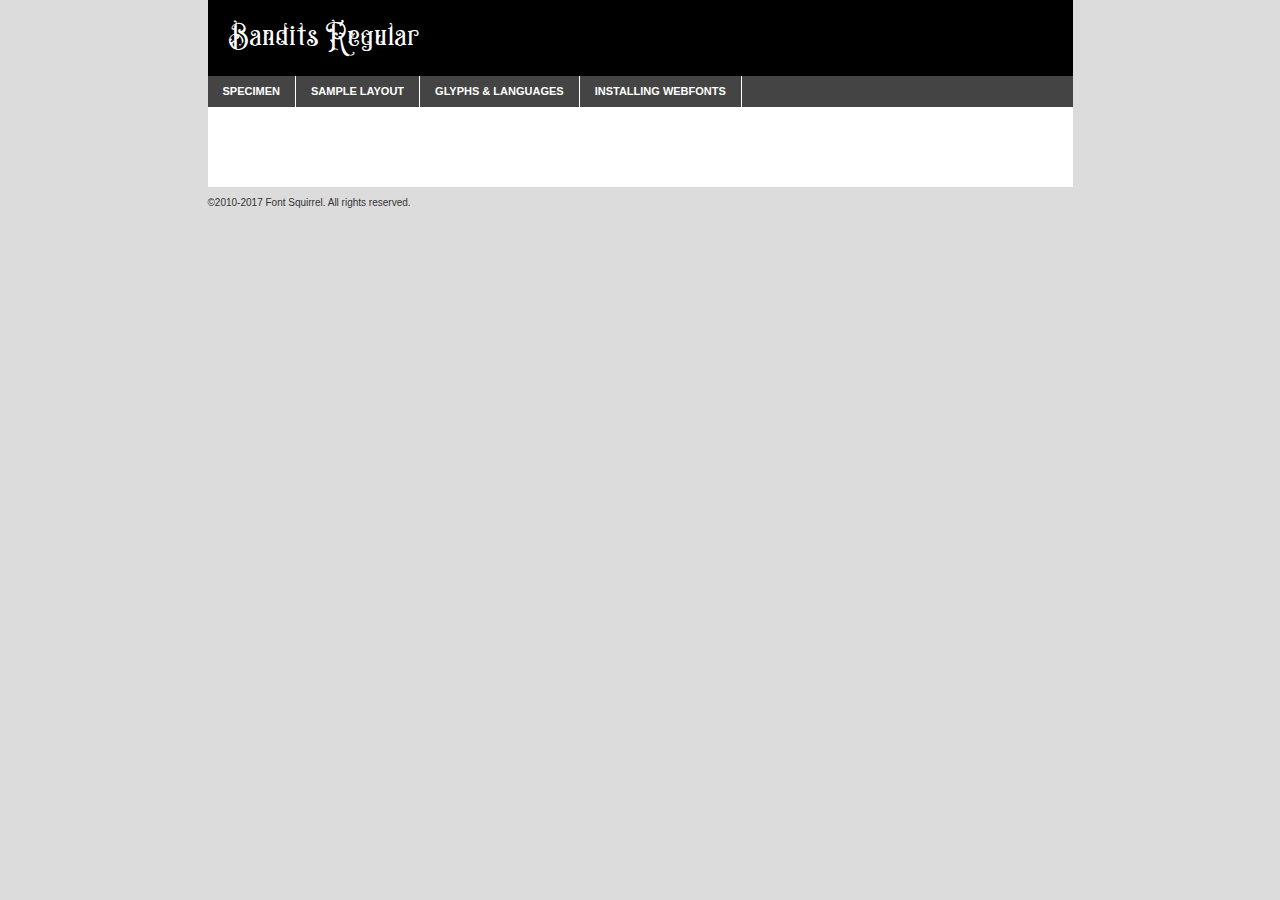
<file: La-Samousserie/Images/font/bandits-2/bandits-std-demo.html>
<!DOCTYPE html PUBLIC "-//W3C//DTD XHTML 1.0 Transitional//EN"
	"http://www.w3.org/TR/xhtml1/DTD/xhtml1-transitional.dtd">

<html xmlns="http://www.w3.org/1999/xhtml" xml:lang="en" lang="en">
<head>
	<meta http-equiv="Content-Type" content="text/html; charset=utf-8" />
	<script src="http://ajax.googleapis.com/ajax/libs/jquery/1.7.2/jquery.min.js" type="text/javascript" charset="utf-8"></script>
	<script type="text/javascript">
	(function($){$.fn.easyTabs=function(option){var param=jQuery.extend({fadeSpeed:"fast",defaultContent:1,activeClass:'active'},option);$(this).each(function(){var thisId="#"+this.id;if(param.defaultContent==''){param.defaultContent=1;}
	if(typeof param.defaultContent=="number")
	{var defaultTab=$(thisId+" .tabs li:eq("+(param.defaultContent-1)+") a").attr('href').substr(1);}else{var defaultTab=param.defaultContent;}
	$(thisId+" .tabs li a").each(function(){var tabToHide=$(this).attr('href').substr(1);$("#"+tabToHide).addClass('easytabs-tab-content');});hideAll();changeContent(defaultTab);function hideAll(){$(thisId+" .easytabs-tab-content").hide();}
	function changeContent(tabId){hideAll();$(thisId+" .tabs li").removeClass(param.activeClass);$(thisId+" .tabs li a[href=#"+tabId+"]").closest('li').addClass(param.activeClass);if(param.fadeSpeed!="none")
	{$(thisId+" #"+tabId).fadeIn(param.fadeSpeed);}else{$(thisId+" #"+tabId).show();}}
	$(thisId+" .tabs li").click(function(){var tabId=$(this).find('a').attr('href').substr(1);changeContent(tabId);return false;});});}})(jQuery);
	</script>
	<link rel="stylesheet" href="specimen_files/specimen_stylesheet.css" type="text/css" charset="utf-8" />
	<link rel="stylesheet" href="stylesheet.css" type="text/css" charset="utf-8" />

	<style type="text/css">
					body{
				font-family: 'banditsregular';
							}
		</style>

	<title>Bandits Regular Specimen</title>
	
	
	<script type="text/javascript" charset="utf-8">
		$(document).ready(function() {
			$('#container').easyTabs({defaultContent:1});
		});
	</script>
</head>

<body>
<div id="container">
	<div id="header">
		Bandits Regular	</div>
	<ul class="tabs">
		<li><a href="#specimen">Specimen</a></li>
		<li><a href="#layout">Sample Layout</a></li>
				<li><a href="#glyphs">Glyphs &amp; Languages</a></li>
		<li><a href="#installing">Installing Webfonts</a></li>
		
	</ul>
	
	<div id="main_content">

		
			<div id="specimen">
		
				<div class="section">
					<div class="grid12 firstcol">
						<div class="huge">AaBb</div>
					</div>
				</div>
		
				<div class="section">
					<div class="glyph_range">A&#x200B;B&#x200b;C&#x200b;D&#x200b;E&#x200b;F&#x200b;G&#x200b;H&#x200b;I&#x200b;J&#x200b;K&#x200b;L&#x200b;M&#x200b;N&#x200b;O&#x200b;P&#x200b;Q&#x200b;R&#x200b;S&#x200b;T&#x200b;U&#x200b;V&#x200b;W&#x200b;X&#x200b;Y&#x200b;Z&#x200b;a&#x200b;b&#x200b;c&#x200b;d&#x200b;e&#x200b;f&#x200b;g&#x200b;h&#x200b;i&#x200b;j&#x200b;k&#x200b;l&#x200b;m&#x200b;n&#x200b;o&#x200b;p&#x200b;q&#x200b;r&#x200b;s&#x200b;t&#x200b;u&#x200b;v&#x200b;w&#x200b;x&#x200b;y&#x200b;z&#x200b;1&#x200b;2&#x200b;3&#x200b;4&#x200b;5&#x200b;6&#x200b;7&#x200b;8&#x200b;9&#x200b;0&#x200b;&amp;&#x200b;.&#x200b;,&#x200b;?&#x200b;!&#x200b;&#64;&#x200b;(&#x200b;)&#x200b;#&#x200b;$&#x200b;%&#x200b;*&#x200b;+&#x200b;-&#x200b;=&#x200b;:&#x200b;;</div>
				</div>
				<div class="section">
					<div class="grid12 firstcol">
						<table class="sample_table">
							<tr><td>10</td><td class="size10">abcdefghijklmnopqrstuvwxyzABCDEFGHIJKLMNOPQRSTUVWXYZ0123456789abcdefghijklmnopqrstuvwxyzABCDEFGHIJKLMNOPQRSTUVWXYZ0123456789abcdefghijklmnopqrstuvwxyzABCDEFGHIJKLMNOPQRSTUVWXYZ</td></tr>
							<tr><td>11</td><td class="size11">abcdefghijklmnopqrstuvwxyzABCDEFGHIJKLMNOPQRSTUVWXYZ0123456789abcdefghijklmnopqrstuvwxyzABCDEFGHIJKLMNOPQRSTUVWXYZ0123456789abcdefghijklmnopqrstuvwxyzABCDEFGHIJKLMNOPQRSTUVWXYZ</td></tr>
							<tr><td>12</td><td class="size12">abcdefghijklmnopqrstuvwxyzABCDEFGHIJKLMNOPQRSTUVWXYZ0123456789abcdefghijklmnopqrstuvwxyzABCDEFGHIJKLMNOPQRSTUVWXYZ0123456789abcdefghijklmnopqrstuvwxyzABCDEFGHIJKLMNOPQRSTUVWXYZ</td></tr>
							<tr><td>13</td><td class="size13">abcdefghijklmnopqrstuvwxyzABCDEFGHIJKLMNOPQRSTUVWXYZ0123456789abcdefghijklmnopqrstuvwxyzABCDEFGHIJKLMNOPQRSTUVWXYZ0123456789abcdefghijklmnopqrstuvwxyzABCDEFGHIJKLMNOPQRSTUVWXYZ</td></tr>
							<tr><td>14</td><td class="size14">abcdefghijklmnopqrstuvwxyzABCDEFGHIJKLMNOPQRSTUVWXYZ0123456789abcdefghijklmnopqrstuvwxyzABCDEFGHIJKLMNOPQRSTUVWXYZ0123456789abcdefghijklmnopqrstuvwxyzABCDEFGHIJKLMNOPQRSTUVWXYZ</td></tr>
							<tr><td>16</td><td class="size16">abcdefghijklmnopqrstuvwxyzABCDEFGHIJKLMNOPQRSTUVWXYZ0123456789abcdefghijklmnopqrstuvwxyzABCDEFGHIJKLMNOPQRSTUVWXYZ</td></tr>
							<tr><td>18</td><td class="size18">abcdefghijklmnopqrstuvwxyzABCDEFGHIJKLMNOPQRSTUVWXYZ0123456789abcdefghijklmnopqrstuvwxyzABCDEFGHIJKLMNOPQRSTUVWXYZ</td></tr>
							<tr><td>20</td><td class="size20">abcdefghijklmnopqrstuvwxyzABCDEFGHIJKLMNOPQRSTUVWXYZ0123456789abcdefghijklmnopqrstuvwxyzABCDEFGHIJKLMNOPQRSTUVWXYZ</td></tr>
							<tr><td>24</td><td class="size24">abcdefghijklmnopqrstuvwxyzABCDEFGHIJKLMNOPQRSTUVWXYZ0123456789abcdefghijklmnopqrstuvwxyzABCDEFGHIJKLMNOPQRSTUVWXYZ</td></tr>
							<tr><td>30</td><td class="size30">abcdefghijklmnopqrstuvwxyzABCDEFGHIJKLMNOPQRSTUVWXYZ0123456789abcdefghijklmnopqrstuvwxyzABCDEFGHIJKLMNOPQRSTUVWXYZ</td></tr>
							<tr><td>36</td><td class="size36">abcdefghijklmnopqrstuvwxyzABCDEFGHIJKLMNOPQRSTUVWXYZ0123456789abcdefghijklmnopqrstuvwxyzABCDEFGHIJKLMNOPQRSTUVWXYZ</td></tr>
							<tr><td>48</td><td class="size48">abcdefghijklmnopqrstuvwxyzABCDEFGHIJKLMNOPQRSTUVWXYZ0123456789abcdefghijklmnopqrstuvwxyzABCDEFGHIJKLMNOPQRSTUVWXYZ</td></tr>
							<tr><td>60</td><td class="size60">abcdefghijklmnopqrstuvwxyzABCDEFGHIJKLMNOPQRSTUVWXYZ0123456789abcdefghijklmnopqrstuvwxyzABCDEFGHIJKLMNOPQRSTUVWXYZ</td></tr>
							<tr><td>72</td><td class="size72">abcdefghijklmnopqrstuvwxyzABCDEFGHIJKLMNOPQRSTUVWXYZ0123456789abcdefghijklmnopqrstuvwxyzABCDEFGHIJKLMNOPQRSTUVWXYZ</td></tr>
							<tr><td>90</td><td class="size90">abcdefghijklmnopqrstuvwxyzABCDEFGHIJKLMNOPQRSTUVWXYZ0123456789abcdefghijklmnopqrstuvwxyzABCDEFGHIJKLMNOPQRSTUVWXYZ</td></tr>
						</table>
				
					</div>
			
				</div>
		
		
		
								<div class="section" id="bodycomparison">


										<div id="xheight">
				<div class="fontbody">&#x25FC;&#x25FC;&#x25FC;&#x25FC;&#x25FC;&#x25FC;&#x25FC;&#x25FC;&#x25FC;&#x25FC;&#x25FC;&#x25FC;&#x25FC;&#x25FC;&#x25FC;&#x25FC;&#x25FC;&#x25FC;&#x25FC;&#x25FC;&#x25FC;&#x25FC;&#x25FC;&#x25FC;&#x25FC;&#x25FC;&#x25FC;&#x25FC;&#x25FC;&#x25FC;&#x25FC;&#x25FC;&#x25FC;&#x25FC;&#x25FC;&#x25FC;&#x25FC;&#x25FC;&#x25FC;&#x25FC;&#x25FC;&#x25FC;&#x25FC;&#x25FC;&#x25FC;&#x25FC;&#x25FC;&#x25FC;&#x25FC;&#x25FC;&#x25FC;&#x25FC;&#x25FC;&#x25FC;&#x25FC;&#x25FC;&#x25FC;&#x25FC;&#x25FC;&#x25FC;&#x25FC;&#x25FC;&#x25FC;&#x25FC;&#x25FC;&#x25FC;&#x25FC;&#x25FC;&#x25FC;&#x25FC;&#x25FC;&#x25FC;&#x25FC;&#x25FC;&#x25FC;&#x25FC;&#x25FC;&#x25FC;&#x25FC;&#x25FC;&#x25FC;&#x25FC;&#x25FC;&#x25FC;&#x25FC;&#x25FC;&#x25FC;&#x25FC;&#x25FC;&#x25FC;&#x25FC;&#x25FC;&#x25FC;&#x25FC;&#x25FC;&#x25FC;&#x25FC;&#x25FC;&#x25FC;body</div><div class="arialbody">body</div><div class="verdanabody">body</div><div class="georgiabody">body</div></div>
										<div class="fontbody" style="z-index:1">
											body<span>Bandits Regular</span>
										</div>
										<div class="arialbody" style="z-index:1">
											body<span>Arial</span>
										</div>
										<div class="verdanabody" style="z-index:1">
											body<span>Verdana</span>
										</div>
										<div class="georgiabody" style="z-index:1">
											body<span>Georgia</span>
										</div>



								</div>
		
		
				<div class="section psample psample_row1" id="">
					
					<div class="grid2 firstcol">
						<p class="size10"><span>10.</span>Aenean lacinia bibendum nulla sed consectetur. Fusce dapibus, tellus ac cursus commodo, tortor mauris condimentum nibh, ut fermentum massa justo sit amet risus. Nullam id dolor id nibh ultricies vehicula ut id elit. Cum sociis natoque penatibus et magnis dis parturient montes, nascetur ridiculus mus. Nulla vitae elit libero, a pharetra augue.</p>
			
					</div>
					<div class="grid3">
						<p class="size11"><span>11.</span>Aenean lacinia bibendum nulla sed consectetur. Fusce dapibus, tellus ac cursus commodo, tortor mauris condimentum nibh, ut fermentum massa justo sit amet risus. Nullam id dolor id nibh ultricies vehicula ut id elit. Cum sociis natoque penatibus et magnis dis parturient montes, nascetur ridiculus mus. Nulla vitae elit libero, a pharetra augue.</p>
			
					</div>
					<div class="grid3">
						<p class="size12"><span>12.</span>Aenean lacinia bibendum nulla sed consectetur. Fusce dapibus, tellus ac cursus commodo, tortor mauris condimentum nibh, ut fermentum massa justo sit amet risus. Nullam id dolor id nibh ultricies vehicula ut id elit. Cum sociis natoque penatibus et magnis dis parturient montes, nascetur ridiculus mus. Nulla vitae elit libero, a pharetra augue.</p>
			
					</div>
					<div class="grid4">
						<p class="size13"><span>13.</span>Aenean lacinia bibendum nulla sed consectetur. Fusce dapibus, tellus ac cursus commodo, tortor mauris condimentum nibh, ut fermentum massa justo sit amet risus. Nullam id dolor id nibh ultricies vehicula ut id elit. Cum sociis natoque penatibus et magnis dis parturient montes, nascetur ridiculus mus. Nulla vitae elit libero, a pharetra augue.</p>
			
					</div>
					<div class="white_blend"></div>
					
				</div>
				<div class="section psample psample_row2" id="">
					<div class="grid3 firstcol">
						<p class="size14"><span>14.</span>Aenean lacinia bibendum nulla sed consectetur. Fusce dapibus, tellus ac cursus commodo, tortor mauris condimentum nibh, ut fermentum massa justo sit amet risus. Nullam id dolor id nibh ultricies vehicula ut id elit. Cum sociis natoque penatibus et magnis dis parturient montes, nascetur ridiculus mus. Nulla vitae elit libero, a pharetra augue.</p>
			
					</div>
					<div class="grid4">
						<p class="size16"><span>16.</span>Aenean lacinia bibendum nulla sed consectetur. Fusce dapibus, tellus ac cursus commodo, tortor mauris condimentum nibh, ut fermentum massa justo sit amet risus. Nullam id dolor id nibh ultricies vehicula ut id elit. Cum sociis natoque penatibus et magnis dis parturient montes, nascetur ridiculus mus. Nulla vitae elit libero, a pharetra augue.</p>
			
					</div>
					<div class="grid5">
						<p class="size18"><span>18.</span>Aenean lacinia bibendum nulla sed consectetur. Fusce dapibus, tellus ac cursus commodo, tortor mauris condimentum nibh, ut fermentum massa justo sit amet risus. Nullam id dolor id nibh ultricies vehicula ut id elit. Cum sociis natoque penatibus et magnis dis parturient montes, nascetur ridiculus mus. Nulla vitae elit libero, a pharetra augue.</p>
			
					</div>

					<div class="white_blend"></div>

				</div>
				
				<div class="section psample psample_row3" id="">
					<div class="grid5 firstcol">
						<p class="size20"><span>20.</span>Aenean lacinia bibendum nulla sed consectetur. Fusce dapibus, tellus ac cursus commodo, tortor mauris condimentum nibh, ut fermentum massa justo sit amet risus. Nullam id dolor id nibh ultricies vehicula ut id elit. Cum sociis natoque penatibus et magnis dis parturient montes, nascetur ridiculus mus. Nulla vitae elit libero, a pharetra augue.</p>
					</div>
					<div class="grid7">
						<p class="size24"><span>24.</span>Aenean lacinia bibendum nulla sed consectetur. Fusce dapibus, tellus ac cursus commodo, tortor mauris condimentum nibh, ut fermentum massa justo sit amet risus. Nullam id dolor id nibh ultricies vehicula ut id elit. Cum sociis natoque penatibus et magnis dis parturient montes, nascetur ridiculus mus. Nulla vitae elit libero, a pharetra augue.</p>
					</div>
					
					<div class="white_blend"></div>
					
				</div>
				
				<div class="section psample psample_row4" id="">
					<div class="grid12 firstcol">
						<p class="size30"><span>30.</span>Aenean lacinia bibendum nulla sed consectetur. Fusce dapibus, tellus ac cursus commodo, tortor mauris condimentum nibh, ut fermentum massa justo sit amet risus. Nullam id dolor id nibh ultricies vehicula ut id elit. Cum sociis natoque penatibus et magnis dis parturient montes, nascetur ridiculus mus. Nulla vitae elit libero, a pharetra augue.</p>
					</div>
					<div class="white_blend"></div>
					
				</div>
				
				
				
				<div class="section psample psample_row1 fullreverse">
					<div class="grid2 firstcol">
						<p class="size10"><span>10.</span>Aenean lacinia bibendum nulla sed consectetur. Fusce dapibus, tellus ac cursus commodo, tortor mauris condimentum nibh, ut fermentum massa justo sit amet risus. Nullam id dolor id nibh ultricies vehicula ut id elit. Cum sociis natoque penatibus et magnis dis parturient montes, nascetur ridiculus mus. Nulla vitae elit libero, a pharetra augue.</p>
			
					</div>
					<div class="grid3">
						<p class="size11"><span>11.</span>Aenean lacinia bibendum nulla sed consectetur. Fusce dapibus, tellus ac cursus commodo, tortor mauris condimentum nibh, ut fermentum massa justo sit amet risus. Nullam id dolor id nibh ultricies vehicula ut id elit. Cum sociis natoque penatibus et magnis dis parturient montes, nascetur ridiculus mus. Nulla vitae elit libero, a pharetra augue.</p>
			
					</div>
					<div class="grid3">
						<p class="size12"><span>12.</span>Aenean lacinia bibendum nulla sed consectetur. Fusce dapibus, tellus ac cursus commodo, tortor mauris condimentum nibh, ut fermentum massa justo sit amet risus. Nullam id dolor id nibh ultricies vehicula ut id elit. Cum sociis natoque penatibus et magnis dis parturient montes, nascetur ridiculus mus. Nulla vitae elit libero, a pharetra augue.</p>
			
					</div>
					<div class="grid4">
						<p class="size13"><span>13.</span>Aenean lacinia bibendum nulla sed consectetur. Fusce dapibus, tellus ac cursus commodo, tortor mauris condimentum nibh, ut fermentum massa justo sit amet risus. Nullam id dolor id nibh ultricies vehicula ut id elit. Cum sociis natoque penatibus et magnis dis parturient montes, nascetur ridiculus mus. Nulla vitae elit libero, a pharetra augue.</p>
			
					</div>
					<div class="black_blend"></div>
					
				</div>
				
				<div class="section psample psample_row2 fullreverse">
					<div class="grid3 firstcol">
						<p class="size14"><span>14.</span>Aenean lacinia bibendum nulla sed consectetur. Fusce dapibus, tellus ac cursus commodo, tortor mauris condimentum nibh, ut fermentum massa justo sit amet risus. Nullam id dolor id nibh ultricies vehicula ut id elit. Cum sociis natoque penatibus et magnis dis parturient montes, nascetur ridiculus mus. Nulla vitae elit libero, a pharetra augue.</p>
			
					</div>
					<div class="grid4">
						<p class="size16"><span>16.</span>Aenean lacinia bibendum nulla sed consectetur. Fusce dapibus, tellus ac cursus commodo, tortor mauris condimentum nibh, ut fermentum massa justo sit amet risus. Nullam id dolor id nibh ultricies vehicula ut id elit. Cum sociis natoque penatibus et magnis dis parturient montes, nascetur ridiculus mus. Nulla vitae elit libero, a pharetra augue.</p>
			
					</div>
					<div class="grid5">
						<p class="size18"><span>18.</span>Aenean lacinia bibendum nulla sed consectetur. Fusce dapibus, tellus ac cursus commodo, tortor mauris condimentum nibh, ut fermentum massa justo sit amet risus. Nullam id dolor id nibh ultricies vehicula ut id elit. Cum sociis natoque penatibus et magnis dis parturient montes, nascetur ridiculus mus. Nulla vitae elit libero, a pharetra augue.</p>
			
					</div>
					<div class="black_blend"></div>

				</div>
				
				<div class="section psample fullreverse psample_row3" id="">
					<div class="grid5 firstcol">
						<p class="size20"><span>20.</span>Aenean lacinia bibendum nulla sed consectetur. Fusce dapibus, tellus ac cursus commodo, tortor mauris condimentum nibh, ut fermentum massa justo sit amet risus. Nullam id dolor id nibh ultricies vehicula ut id elit. Cum sociis natoque penatibus et magnis dis parturient montes, nascetur ridiculus mus. Nulla vitae elit libero, a pharetra augue.</p>
					</div>
					<div class="grid7">
						<p class="size24"><span>24.</span>Aenean lacinia bibendum nulla sed consectetur. Fusce dapibus, tellus ac cursus commodo, tortor mauris condimentum nibh, ut fermentum massa justo sit amet risus. Nullam id dolor id nibh ultricies vehicula ut id elit. Cum sociis natoque penatibus et magnis dis parturient montes, nascetur ridiculus mus. Nulla vitae elit libero, a pharetra augue.</p>
					</div>
					
					<div class="black_blend"></div>
					
				</div>
				
				<div class="section psample fullreverse psample_row4" id="" style="border-bottom: 20px #000 solid;">
					<div class="grid12 firstcol">
						<p class="size30"><span>30.</span>Aenean lacinia bibendum nulla sed consectetur. Fusce dapibus, tellus ac cursus commodo, tortor mauris condimentum nibh, ut fermentum massa justo sit amet risus. Nullam id dolor id nibh ultricies vehicula ut id elit. Cum sociis natoque penatibus et magnis dis parturient montes, nascetur ridiculus mus. Nulla vitae elit libero, a pharetra augue.</p>
					</div>
					<div class="black_blend"></div>
					
				</div>
				
				
				
				
			</div>
			
			<div id="layout">
				
				<div class="section">
					
					<div class="grid12 firstcol">
						<h1>Lorem Ipsum Dolor</h1>
						<h2>Etiam porta sem malesuada magna mollis euismod</h2>
						
						<p class="byline">By <a href="#link">Aenean Lacinia</a></p>
					</div>
				</div>
				<div class="section">
					<div class="grid8 firstcol">
						<p class="large">Donec sed odio dui. Morbi leo risus, porta ac consectetur ac, vestibulum at eros. Fusce dapibus, tellus ac cursus commodo, tortor mauris condimentum nibh, ut fermentum massa justo sit amet risus. </p>

						
						<h3>Pellentesque ornare sem</h3>

						<p>Maecenas sed diam eget risus varius blandit sit amet non magna. Maecenas faucibus mollis interdum. Donec ullamcorper nulla non metus auctor fringilla. Nullam id dolor id nibh ultricies vehicula ut id elit. Nullam id dolor id nibh ultricies vehicula ut id elit. </p>

						<p>Aenean eu leo quam. Pellentesque ornare sem lacinia quam venenatis vestibulum. Lorem ipsum dolor sit amet, consectetur adipiscing elit. Cum sociis natoque penatibus et magnis dis parturient montes, nascetur ridiculus mus. </p>

						<p>Nulla vitae elit libero, a pharetra augue. Praesent commodo cursus magna, vel scelerisque nisl consectetur et. Aenean lacinia bibendum nulla sed consectetur. </p>

						<p>Nullam quis risus eget urna mollis ornare vel eu leo. Nullam quis risus eget urna mollis ornare vel eu leo. Maecenas sed diam eget risus varius blandit sit amet non magna. Donec ullamcorper nulla non metus auctor fringilla. </p>

						<h3>Cras mattis consectetur</h3>

						<p>Aenean eu leo quam. Pellentesque ornare sem lacinia quam venenatis vestibulum. Aenean lacinia bibendum nulla sed consectetur. Integer posuere erat a ante venenatis dapibus posuere velit aliquet. Cras mattis consectetur purus sit amet fermentum. </p>

						<p>Nullam id dolor id nibh ultricies vehicula ut id elit. Nullam quis risus eget urna mollis ornare vel eu leo. Cras mattis consectetur purus sit amet fermentum.</p>
					</div>
					
					<div class="grid4 sidebar">
						
						<div class="box reverse">
							<p class="last">Nullam quis risus eget urna mollis ornare vel eu leo. Donec ullamcorper nulla non metus auctor fringilla. Cras mattis consectetur purus sit amet fermentum. Sed posuere consectetur est at lobortis. Lorem ipsum dolor sit amet, consectetur adipiscing elit. </p>
						</div>
						
						<p class="caption">Maecenas sed diam eget risus varius.</p>

						<p>Vestibulum id ligula porta felis euismod semper. Integer posuere erat a ante venenatis dapibus posuere velit aliquet. Vestibulum id ligula porta felis euismod semper. Sed posuere consectetur est at lobortis. Maecenas sed diam eget risus varius blandit sit amet non magna. Fusce dapibus, tellus ac cursus commodo, tortor mauris condimentum nibh, ut fermentum massa justo sit amet risus. </p>

					

						<p>Duis mollis, est non commodo luctus, nisi erat porttitor ligula, eget lacinia odio sem nec elit. Aenean lacinia bibendum nulla sed consectetur. Vivamus sagittis lacus vel augue laoreet rutrum faucibus dolor auctor. Aenean lacinia bibendum nulla sed consectetur. Nullam quis risus eget urna mollis ornare vel eu leo. </p>

						<p>Praesent commodo cursus magna, vel scelerisque nisl consectetur et. Donec ullamcorper nulla non metus auctor fringilla. Maecenas faucibus mollis interdum. Fusce dapibus, tellus ac cursus commodo, tortor mauris condimentum nibh, ut fermentum massa justo sit amet risus. </p>

					</div>
				</div>
				
			</div>


			



		<div id="glyphs">
			<div class="section">
				<div class="grid12 firstcol">
			
				<h1>Language Support</h1>
				<p>The subset of Bandits Regular in this kit supports the following languages:<br />
			
					Albanian, Basque, Breton, Chamorro, Dutch, English, Finnish, French, Frisian, Galician, German, Italian, Malagasy, Spanish, Alsatian, Aragonese, Arapaho, Arrernte, Asturian, Aymara, Bislama, Cebuano, Corsican, Fijian, French_creole, Genoese, Gilbertese, Haitian_creole, Hiligaynon, Hmong, Hopi, Ibanag, Iloko_ilokano, Indonesian, Interglossa_glosa, Interlingua, Irish_gaelic, Jerriais, Lojban, Lombard, Luxembourgeois, Manx, Mohawk, Norfolk_pitcairnese, Occitan, Oromo, Pangasinan, Papiamento, Piedmontese, Potawatomi, Rhaeto-romance, Romansh, Rotokas, Sami_lule, Sardinian, Scots_gaelic, Seychelles_creole, Shona, Somali, Southern_ndebele, Swahili, Swati_swazi, Tagalog_filipino_pilipino, Tetum, Tok_pisin, Uyghur_latinized, Volapuk, Walloon, Warlpiri, Xhosa, Yapese, Zulu, Latinbasic, Ubasic, Demo				</p>
				<h1>Glyph Chart</h1>
				<p>The subset of Bandits Regular in this kit includes all the glyphs listed below. Unicode entities are included above each glyph to help you insert individual characters into your layout.</p>
				<div id="glyph_chart">
			
																														 <div><p>&amp;#10;</p>&#10;</div>
																				 <div><p>&amp;#13;</p>&#13;</div>
																				 <div><p>&amp;#32;</p>&#32;</div>
																				 <div><p>&amp;#33;</p>&#33;</div>
																				 <div><p>&amp;#34;</p>&#34;</div>
																				 <div><p>&amp;#35;</p>&#35;</div>
																				 <div><p>&amp;#36;</p>&#36;</div>
																				 <div><p>&amp;#37;</p>&#37;</div>
																				 <div><p>&amp;#38;</p>&#38;</div>
																				 <div><p>&amp;#39;</p>&#39;</div>
																				 <div><p>&amp;#40;</p>&#40;</div>
																				 <div><p>&amp;#41;</p>&#41;</div>
																				 <div><p>&amp;#42;</p>&#42;</div>
																				 <div><p>&amp;#43;</p>&#43;</div>
																				 <div><p>&amp;#44;</p>&#44;</div>
																				 <div><p>&amp;#45;</p>&#45;</div>
																				 <div><p>&amp;#46;</p>&#46;</div>
																				 <div><p>&amp;#47;</p>&#47;</div>
																				 <div><p>&amp;#48;</p>&#48;</div>
																				 <div><p>&amp;#49;</p>&#49;</div>
																				 <div><p>&amp;#50;</p>&#50;</div>
																				 <div><p>&amp;#51;</p>&#51;</div>
																				 <div><p>&amp;#52;</p>&#52;</div>
																				 <div><p>&amp;#53;</p>&#53;</div>
																				 <div><p>&amp;#54;</p>&#54;</div>
																				 <div><p>&amp;#55;</p>&#55;</div>
																				 <div><p>&amp;#56;</p>&#56;</div>
																				 <div><p>&amp;#57;</p>&#57;</div>
																				 <div><p>&amp;#58;</p>&#58;</div>
																				 <div><p>&amp;#59;</p>&#59;</div>
																				 <div><p>&amp;#60;</p>&#60;</div>
																				 <div><p>&amp;#61;</p>&#61;</div>
																				 <div><p>&amp;#62;</p>&#62;</div>
																				 <div><p>&amp;#63;</p>&#63;</div>
																				 <div><p>&amp;#64;</p>&#64;</div>
																				 <div><p>&amp;#65;</p>&#65;</div>
																				 <div><p>&amp;#66;</p>&#66;</div>
																				 <div><p>&amp;#67;</p>&#67;</div>
																				 <div><p>&amp;#68;</p>&#68;</div>
																				 <div><p>&amp;#69;</p>&#69;</div>
																				 <div><p>&amp;#70;</p>&#70;</div>
																				 <div><p>&amp;#71;</p>&#71;</div>
																				 <div><p>&amp;#72;</p>&#72;</div>
																				 <div><p>&amp;#73;</p>&#73;</div>
																				 <div><p>&amp;#74;</p>&#74;</div>
																				 <div><p>&amp;#75;</p>&#75;</div>
																				 <div><p>&amp;#76;</p>&#76;</div>
																				 <div><p>&amp;#77;</p>&#77;</div>
																				 <div><p>&amp;#78;</p>&#78;</div>
																				 <div><p>&amp;#79;</p>&#79;</div>
																				 <div><p>&amp;#80;</p>&#80;</div>
																				 <div><p>&amp;#81;</p>&#81;</div>
																				 <div><p>&amp;#82;</p>&#82;</div>
																				 <div><p>&amp;#83;</p>&#83;</div>
																				 <div><p>&amp;#84;</p>&#84;</div>
																				 <div><p>&amp;#85;</p>&#85;</div>
																				 <div><p>&amp;#86;</p>&#86;</div>
																				 <div><p>&amp;#87;</p>&#87;</div>
																				 <div><p>&amp;#88;</p>&#88;</div>
																				 <div><p>&amp;#89;</p>&#89;</div>
																				 <div><p>&amp;#90;</p>&#90;</div>
																				 <div><p>&amp;#91;</p>&#91;</div>
																				 <div><p>&amp;#92;</p>&#92;</div>
																				 <div><p>&amp;#93;</p>&#93;</div>
																				 <div><p>&amp;#94;</p>&#94;</div>
																				 <div><p>&amp;#95;</p>&#95;</div>
																				 <div><p>&amp;#96;</p>&#96;</div>
																				 <div><p>&amp;#97;</p>&#97;</div>
																				 <div><p>&amp;#98;</p>&#98;</div>
																				 <div><p>&amp;#99;</p>&#99;</div>
																				 <div><p>&amp;#100;</p>&#100;</div>
																				 <div><p>&amp;#101;</p>&#101;</div>
																				 <div><p>&amp;#102;</p>&#102;</div>
																				 <div><p>&amp;#103;</p>&#103;</div>
																				 <div><p>&amp;#104;</p>&#104;</div>
																				 <div><p>&amp;#105;</p>&#105;</div>
																				 <div><p>&amp;#106;</p>&#106;</div>
																				 <div><p>&amp;#107;</p>&#107;</div>
																				 <div><p>&amp;#108;</p>&#108;</div>
																				 <div><p>&amp;#109;</p>&#109;</div>
																				 <div><p>&amp;#110;</p>&#110;</div>
																				 <div><p>&amp;#111;</p>&#111;</div>
																				 <div><p>&amp;#112;</p>&#112;</div>
																				 <div><p>&amp;#113;</p>&#113;</div>
																				 <div><p>&amp;#114;</p>&#114;</div>
																				 <div><p>&amp;#115;</p>&#115;</div>
																				 <div><p>&amp;#116;</p>&#116;</div>
																				 <div><p>&amp;#117;</p>&#117;</div>
																				 <div><p>&amp;#118;</p>&#118;</div>
																				 <div><p>&amp;#119;</p>&#119;</div>
																				 <div><p>&amp;#120;</p>&#120;</div>
																				 <div><p>&amp;#121;</p>&#121;</div>
																				 <div><p>&amp;#122;</p>&#122;</div>
																				 <div><p>&amp;#123;</p>&#123;</div>
																				 <div><p>&amp;#124;</p>&#124;</div>
																				 <div><p>&amp;#125;</p>&#125;</div>
																				 <div><p>&amp;#126;</p>&#126;</div>
																				 <div><p>&amp;#160;</p>&#160;</div>
																				 <div><p>&amp;#161;</p>&#161;</div>
																				 <div><p>&amp;#162;</p>&#162;</div>
																				 <div><p>&amp;#163;</p>&#163;</div>
																				 <div><p>&amp;#164;</p>&#164;</div>
																				 <div><p>&amp;#165;</p>&#165;</div>
																				 <div><p>&amp;#169;</p>&#169;</div>
																				 <div><p>&amp;#173;</p>&#173;</div>
																				 <div><p>&amp;#191;</p>&#191;</div>
																				 <div><p>&amp;#192;</p>&#192;</div>
																				 <div><p>&amp;#193;</p>&#193;</div>
																				 <div><p>&amp;#194;</p>&#194;</div>
																				 <div><p>&amp;#195;</p>&#195;</div>
																				 <div><p>&amp;#196;</p>&#196;</div>
																				 <div><p>&amp;#197;</p>&#197;</div>
																				 <div><p>&amp;#198;</p>&#198;</div>
																				 <div><p>&amp;#199;</p>&#199;</div>
																				 <div><p>&amp;#200;</p>&#200;</div>
																				 <div><p>&amp;#201;</p>&#201;</div>
																				 <div><p>&amp;#202;</p>&#202;</div>
																				 <div><p>&amp;#203;</p>&#203;</div>
																				 <div><p>&amp;#204;</p>&#204;</div>
																				 <div><p>&amp;#205;</p>&#205;</div>
																				 <div><p>&amp;#206;</p>&#206;</div>
																				 <div><p>&amp;#207;</p>&#207;</div>
																				 <div><p>&amp;#209;</p>&#209;</div>
																				 <div><p>&amp;#210;</p>&#210;</div>
																				 <div><p>&amp;#211;</p>&#211;</div>
																				 <div><p>&amp;#212;</p>&#212;</div>
																				 <div><p>&amp;#213;</p>&#213;</div>
																				 <div><p>&amp;#214;</p>&#214;</div>
																				 <div><p>&amp;#215;</p>&#215;</div>
																				 <div><p>&amp;#217;</p>&#217;</div>
																				 <div><p>&amp;#218;</p>&#218;</div>
																				 <div><p>&amp;#219;</p>&#219;</div>
																				 <div><p>&amp;#220;</p>&#220;</div>
																				 <div><p>&amp;#221;</p>&#221;</div>
																				 <div><p>&amp;#223;</p>&#223;</div>
																				 <div><p>&amp;#224;</p>&#224;</div>
																				 <div><p>&amp;#225;</p>&#225;</div>
																				 <div><p>&amp;#226;</p>&#226;</div>
																				 <div><p>&amp;#227;</p>&#227;</div>
																				 <div><p>&amp;#228;</p>&#228;</div>
																				 <div><p>&amp;#229;</p>&#229;</div>
																				 <div><p>&amp;#230;</p>&#230;</div>
																				 <div><p>&amp;#231;</p>&#231;</div>
																				 <div><p>&amp;#232;</p>&#232;</div>
																				 <div><p>&amp;#233;</p>&#233;</div>
																				 <div><p>&amp;#234;</p>&#234;</div>
																				 <div><p>&amp;#235;</p>&#235;</div>
																				 <div><p>&amp;#236;</p>&#236;</div>
																				 <div><p>&amp;#237;</p>&#237;</div>
																				 <div><p>&amp;#238;</p>&#238;</div>
																				 <div><p>&amp;#239;</p>&#239;</div>
																				 <div><p>&amp;#241;</p>&#241;</div>
																				 <div><p>&amp;#242;</p>&#242;</div>
																				 <div><p>&amp;#243;</p>&#243;</div>
																				 <div><p>&amp;#244;</p>&#244;</div>
																				 <div><p>&amp;#246;</p>&#246;</div>
																				 <div><p>&amp;#247;</p>&#247;</div>
																				 <div><p>&amp;#248;</p>&#248;</div>
																				 <div><p>&amp;#249;</p>&#249;</div>
																				 <div><p>&amp;#250;</p>&#250;</div>
																				 <div><p>&amp;#251;</p>&#251;</div>
																				 <div><p>&amp;#252;</p>&#252;</div>
																				 <div><p>&amp;#253;</p>&#253;</div>
																				 <div><p>&amp;#255;</p>&#255;</div>
																				 <div><p>&amp;#338;</p>&#338;</div>
																				 <div><p>&amp;#339;</p>&#339;</div>
																				 <div><p>&amp;#376;</p>&#376;</div>
																				 <div><p>&amp;#8192;</p>&#8192;</div>
																				 <div><p>&amp;#8193;</p>&#8193;</div>
																				 <div><p>&amp;#8194;</p>&#8194;</div>
																				 <div><p>&amp;#8195;</p>&#8195;</div>
																				 <div><p>&amp;#8196;</p>&#8196;</div>
																				 <div><p>&amp;#8197;</p>&#8197;</div>
																				 <div><p>&amp;#8198;</p>&#8198;</div>
																				 <div><p>&amp;#8199;</p>&#8199;</div>
																				 <div><p>&amp;#8200;</p>&#8200;</div>
																				 <div><p>&amp;#8201;</p>&#8201;</div>
																				 <div><p>&amp;#8202;</p>&#8202;</div>
																				 <div><p>&amp;#8208;</p>&#8208;</div>
																				 <div><p>&amp;#8209;</p>&#8209;</div>
																				 <div><p>&amp;#8210;</p>&#8210;</div>
																				 <div><p>&amp;#8211;</p>&#8211;</div>
																				 <div><p>&amp;#8212;</p>&#8212;</div>
																				 <div><p>&amp;#39;</p>&#39;</div>
																				 <div><p>&amp;#34;</p>&#34;</div>
																				 <div><p>&amp;#8239;</p>&#8239;</div>
																				 <div><p>&amp;#8287;</p>&#8287;</div>
																				 <div><p>&amp;#8364;</p>&#8364;</div>
																				 <div><p>&amp;#9724;</p>&#9724;</div>
																																						</div>	
				</div>
		
		
			</div>
		</div>
		
		
		<div id="specs">
			
		</div>
	
		<div id="installing">
			<div class="section">
				<div class="grid7 firstcol">
					<h1>Installing Webfonts</h1>
					
					<p>Webfonts are supported by all major browser platforms but not all in the same way. There are currently four different font formats that must be included in order to target all browsers. This includes TTF, WOFF, EOT and SVG.</p>
					
					<h2>1. Upload your webfonts</h2>
					<p>You must upload your webfont kit to your website. They should be in or near the same directory as your CSS files.</p>
					
					<h2>2. Include the webfont stylesheet</h2>
					<p>A special CSS @font-face declaration helps the various browsers select the appropriate font it needs without causing you a bunch of headaches. Learn more about this syntax by reading the <a href="https://www.fontspring.com/blog/further-hardening-of-the-bulletproof-syntax">Fontspring blog post</a> about it. The code for it is as follows:</p>


<code>
@font-face{ 
	font-family: 'MyWebFont';
	src: url('WebFont.eot');
	src: url('WebFont.eot?#iefix') format('embedded-opentype'),
	     url('WebFont.woff') format('woff'),
	     url('WebFont.ttf') format('truetype'),
	     url('WebFont.svg#webfont') format('svg');
}
</code>

	<p>We've already gone ahead and generated the code for you. All you have to do is link to the stylesheet in your HTML, like this:</p>
	<code>&lt;link rel=&quot;stylesheet&quot; href=&quot;stylesheet.css&quot; type=&quot;text/css&quot; charset=&quot;utf-8&quot; /&gt;</code>

					<h2>3. Modify your own stylesheet</h2>
					<p>To take advantage of your new fonts, you must tell your stylesheet to use them. Look at the original @font-face declaration above and find the property called "font-family." The name linked there will be what you use to reference the font. Prepend that webfont name to the font stack in the "font-family" property, inside the selector you want to change. For example:</p>
<code>p { font-family: 'WebFont', Arial, sans-serif; }</code>

<h2>4. Test</h2>
<p>Getting webfonts to work cross-browser <em>can</em> be tricky. Use the information in the sidebar to help you if you find that fonts aren't loading in a particular browser.</p>
				</div>
				
				<div class="grid5 sidebar">
					<div class="box">
						<h2>Troubleshooting<br />Font-Face Problems</h2>
						<p>Having trouble getting your webfonts to load in your new website? Here are some tips to sort out what might be the problem.</p>

						<h3>Fonts not showing in any browser</h3>

						<p>This sounds like you need to work on the plumbing. You either did not upload the fonts to the correct directory, or you did not link the fonts properly in the CSS. If you've confirmed that all this is correct and you still have a problem, take a look at your .htaccess file and see if requests are getting intercepted.</p>

						<h3>Fonts not loading in iPhone or iPad</h3>

						<p>The most common problem here is that you are serving the fonts from an IIS server. IIS refuses to serve files that have unknown MIME types. If that is the case, you must set the MIME type for SVG to "image/svg+xml" in the server settings. Follow these instructions from Microsoft if you need help.</p>

						<h3>Fonts not loading in Firefox</h3>

						<p>The primary reason for this failure? You are still using a version Firefox older than 3.5. So upgrade already! If that isn't it, then you are very likely serving fonts from a different domain. Firefox requires that all font assets be served from the same domain. Lastly it is possible that you need to add WOFF to your list of MIME types (if you are serving via IIS.)</p>

						<h3>Fonts not loading in IE</h3>

						<p>Are you looking at Internet Explorer on an actual Windows machine or are you cheating by using a service like Adobe BrowserLab? Many of these screenshot services do not render @font-face for IE. Best to test it on a real machine.</p>

						<h3>Fonts not loading in IE9</h3>

						<p>IE9, like Firefox, requires that fonts be served from the same domain as the website. Make sure that is the case.</p>
					</div>
				</div>
			</div>
			
		</div>
	
	</div>
	<div id="footer">
		<p>&copy;2010-2017 Font Squirrel. All rights reserved.</p>
	</div>
</div>
</body>
</html>
</file>
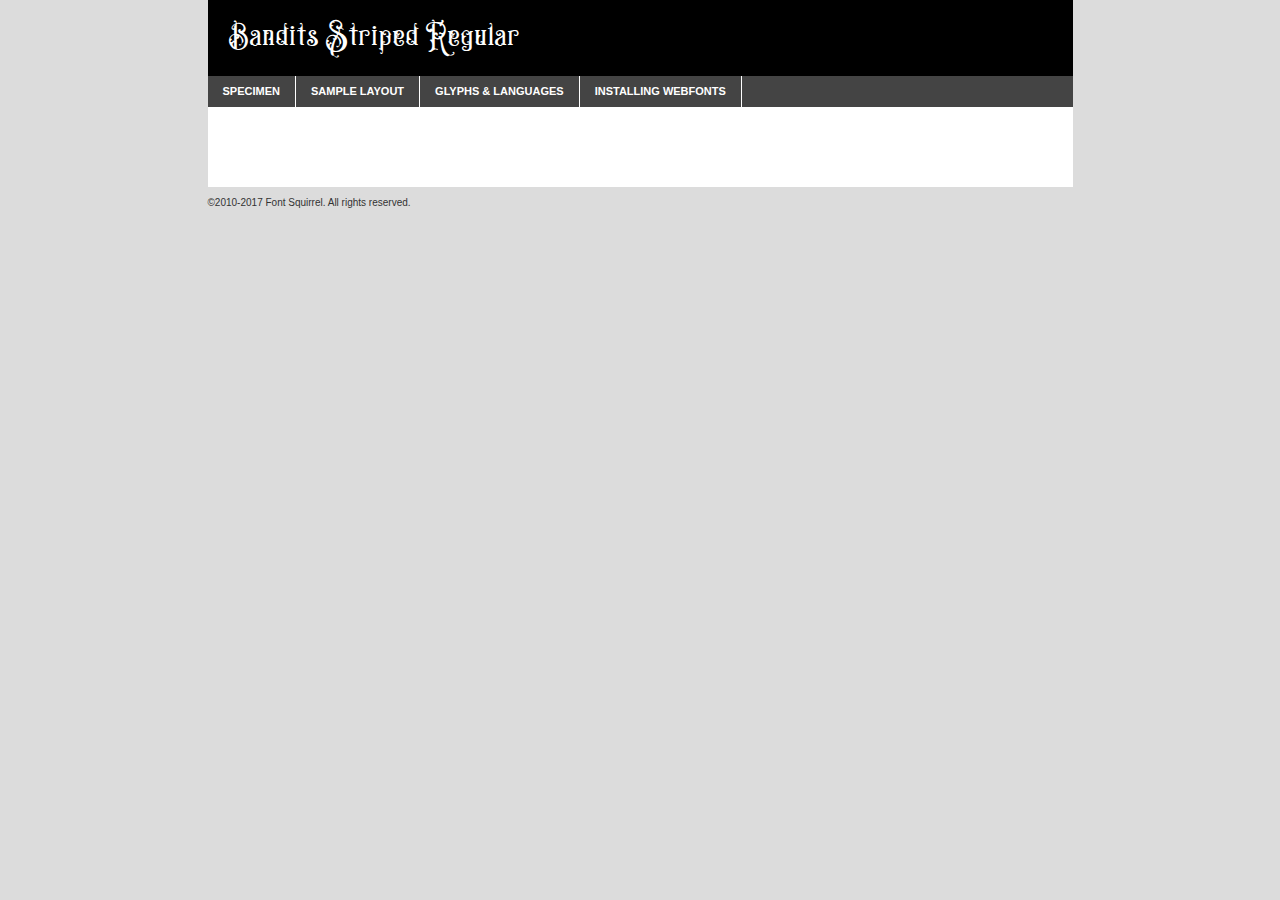
<file: La-Samousserie/Images/font/bandits-2/bandits-striped-demo.html>
<!DOCTYPE html PUBLIC "-//W3C//DTD XHTML 1.0 Transitional//EN"
	"http://www.w3.org/TR/xhtml1/DTD/xhtml1-transitional.dtd">

<html xmlns="http://www.w3.org/1999/xhtml" xml:lang="en" lang="en">
<head>
	<meta http-equiv="Content-Type" content="text/html; charset=utf-8" />
	<script src="http://ajax.googleapis.com/ajax/libs/jquery/1.7.2/jquery.min.js" type="text/javascript" charset="utf-8"></script>
	<script type="text/javascript">
	(function($){$.fn.easyTabs=function(option){var param=jQuery.extend({fadeSpeed:"fast",defaultContent:1,activeClass:'active'},option);$(this).each(function(){var thisId="#"+this.id;if(param.defaultContent==''){param.defaultContent=1;}
	if(typeof param.defaultContent=="number")
	{var defaultTab=$(thisId+" .tabs li:eq("+(param.defaultContent-1)+") a").attr('href').substr(1);}else{var defaultTab=param.defaultContent;}
	$(thisId+" .tabs li a").each(function(){var tabToHide=$(this).attr('href').substr(1);$("#"+tabToHide).addClass('easytabs-tab-content');});hideAll();changeContent(defaultTab);function hideAll(){$(thisId+" .easytabs-tab-content").hide();}
	function changeContent(tabId){hideAll();$(thisId+" .tabs li").removeClass(param.activeClass);$(thisId+" .tabs li a[href=#"+tabId+"]").closest('li').addClass(param.activeClass);if(param.fadeSpeed!="none")
	{$(thisId+" #"+tabId).fadeIn(param.fadeSpeed);}else{$(thisId+" #"+tabId).show();}}
	$(thisId+" .tabs li").click(function(){var tabId=$(this).find('a').attr('href').substr(1);changeContent(tabId);return false;});});}})(jQuery);
	</script>
	<link rel="stylesheet" href="specimen_files/specimen_stylesheet.css" type="text/css" charset="utf-8" />
	<link rel="stylesheet" href="stylesheet.css" type="text/css" charset="utf-8" />

	<style type="text/css">
					body{
				font-family: 'banditsregular';
							}
		</style>

	<title>Bandits Striped Regular Specimen</title>
	
	
	<script type="text/javascript" charset="utf-8">
		$(document).ready(function() {
			$('#container').easyTabs({defaultContent:1});
		});
	</script>
</head>

<body>
<div id="container">
	<div id="header">
		Bandits Striped Regular	</div>
	<ul class="tabs">
		<li><a href="#specimen">Specimen</a></li>
		<li><a href="#layout">Sample Layout</a></li>
				<li><a href="#glyphs">Glyphs &amp; Languages</a></li>
		<li><a href="#installing">Installing Webfonts</a></li>
		
	</ul>
	
	<div id="main_content">

		
			<div id="specimen">
		
				<div class="section">
					<div class="grid12 firstcol">
						<div class="huge">AaBb</div>
					</div>
				</div>
		
				<div class="section">
					<div class="glyph_range">A&#x200B;B&#x200b;C&#x200b;D&#x200b;E&#x200b;F&#x200b;G&#x200b;H&#x200b;I&#x200b;J&#x200b;K&#x200b;L&#x200b;M&#x200b;N&#x200b;O&#x200b;P&#x200b;Q&#x200b;R&#x200b;S&#x200b;T&#x200b;U&#x200b;V&#x200b;W&#x200b;X&#x200b;Y&#x200b;Z&#x200b;a&#x200b;b&#x200b;c&#x200b;d&#x200b;e&#x200b;f&#x200b;g&#x200b;h&#x200b;i&#x200b;j&#x200b;k&#x200b;l&#x200b;m&#x200b;n&#x200b;o&#x200b;p&#x200b;q&#x200b;r&#x200b;s&#x200b;t&#x200b;u&#x200b;v&#x200b;w&#x200b;x&#x200b;y&#x200b;z&#x200b;1&#x200b;2&#x200b;3&#x200b;4&#x200b;5&#x200b;6&#x200b;7&#x200b;8&#x200b;9&#x200b;0&#x200b;&amp;&#x200b;.&#x200b;,&#x200b;?&#x200b;!&#x200b;&#64;&#x200b;(&#x200b;)&#x200b;#&#x200b;$&#x200b;%&#x200b;*&#x200b;+&#x200b;-&#x200b;=&#x200b;:&#x200b;;</div>
				</div>
				<div class="section">
					<div class="grid12 firstcol">
						<table class="sample_table">
							<tr><td>10</td><td class="size10">abcdefghijklmnopqrstuvwxyzABCDEFGHIJKLMNOPQRSTUVWXYZ0123456789abcdefghijklmnopqrstuvwxyzABCDEFGHIJKLMNOPQRSTUVWXYZ0123456789abcdefghijklmnopqrstuvwxyzABCDEFGHIJKLMNOPQRSTUVWXYZ</td></tr>
							<tr><td>11</td><td class="size11">abcdefghijklmnopqrstuvwxyzABCDEFGHIJKLMNOPQRSTUVWXYZ0123456789abcdefghijklmnopqrstuvwxyzABCDEFGHIJKLMNOPQRSTUVWXYZ0123456789abcdefghijklmnopqrstuvwxyzABCDEFGHIJKLMNOPQRSTUVWXYZ</td></tr>
							<tr><td>12</td><td class="size12">abcdefghijklmnopqrstuvwxyzABCDEFGHIJKLMNOPQRSTUVWXYZ0123456789abcdefghijklmnopqrstuvwxyzABCDEFGHIJKLMNOPQRSTUVWXYZ0123456789abcdefghijklmnopqrstuvwxyzABCDEFGHIJKLMNOPQRSTUVWXYZ</td></tr>
							<tr><td>13</td><td class="size13">abcdefghijklmnopqrstuvwxyzABCDEFGHIJKLMNOPQRSTUVWXYZ0123456789abcdefghijklmnopqrstuvwxyzABCDEFGHIJKLMNOPQRSTUVWXYZ0123456789abcdefghijklmnopqrstuvwxyzABCDEFGHIJKLMNOPQRSTUVWXYZ</td></tr>
							<tr><td>14</td><td class="size14">abcdefghijklmnopqrstuvwxyzABCDEFGHIJKLMNOPQRSTUVWXYZ0123456789abcdefghijklmnopqrstuvwxyzABCDEFGHIJKLMNOPQRSTUVWXYZ0123456789abcdefghijklmnopqrstuvwxyzABCDEFGHIJKLMNOPQRSTUVWXYZ</td></tr>
							<tr><td>16</td><td class="size16">abcdefghijklmnopqrstuvwxyzABCDEFGHIJKLMNOPQRSTUVWXYZ0123456789abcdefghijklmnopqrstuvwxyzABCDEFGHIJKLMNOPQRSTUVWXYZ</td></tr>
							<tr><td>18</td><td class="size18">abcdefghijklmnopqrstuvwxyzABCDEFGHIJKLMNOPQRSTUVWXYZ0123456789abcdefghijklmnopqrstuvwxyzABCDEFGHIJKLMNOPQRSTUVWXYZ</td></tr>
							<tr><td>20</td><td class="size20">abcdefghijklmnopqrstuvwxyzABCDEFGHIJKLMNOPQRSTUVWXYZ0123456789abcdefghijklmnopqrstuvwxyzABCDEFGHIJKLMNOPQRSTUVWXYZ</td></tr>
							<tr><td>24</td><td class="size24">abcdefghijklmnopqrstuvwxyzABCDEFGHIJKLMNOPQRSTUVWXYZ0123456789abcdefghijklmnopqrstuvwxyzABCDEFGHIJKLMNOPQRSTUVWXYZ</td></tr>
							<tr><td>30</td><td class="size30">abcdefghijklmnopqrstuvwxyzABCDEFGHIJKLMNOPQRSTUVWXYZ0123456789abcdefghijklmnopqrstuvwxyzABCDEFGHIJKLMNOPQRSTUVWXYZ</td></tr>
							<tr><td>36</td><td class="size36">abcdefghijklmnopqrstuvwxyzABCDEFGHIJKLMNOPQRSTUVWXYZ0123456789abcdefghijklmnopqrstuvwxyzABCDEFGHIJKLMNOPQRSTUVWXYZ</td></tr>
							<tr><td>48</td><td class="size48">abcdefghijklmnopqrstuvwxyzABCDEFGHIJKLMNOPQRSTUVWXYZ0123456789abcdefghijklmnopqrstuvwxyzABCDEFGHIJKLMNOPQRSTUVWXYZ</td></tr>
							<tr><td>60</td><td class="size60">abcdefghijklmnopqrstuvwxyzABCDEFGHIJKLMNOPQRSTUVWXYZ0123456789abcdefghijklmnopqrstuvwxyzABCDEFGHIJKLMNOPQRSTUVWXYZ</td></tr>
							<tr><td>72</td><td class="size72">abcdefghijklmnopqrstuvwxyzABCDEFGHIJKLMNOPQRSTUVWXYZ0123456789abcdefghijklmnopqrstuvwxyzABCDEFGHIJKLMNOPQRSTUVWXYZ</td></tr>
							<tr><td>90</td><td class="size90">abcdefghijklmnopqrstuvwxyzABCDEFGHIJKLMNOPQRSTUVWXYZ0123456789abcdefghijklmnopqrstuvwxyzABCDEFGHIJKLMNOPQRSTUVWXYZ</td></tr>
						</table>
				
					</div>
			
				</div>
		
		
		
								<div class="section" id="bodycomparison">


										<div id="xheight">
				<div class="fontbody">&#x25FC;&#x25FC;&#x25FC;&#x25FC;&#x25FC;&#x25FC;&#x25FC;&#x25FC;&#x25FC;&#x25FC;&#x25FC;&#x25FC;&#x25FC;&#x25FC;&#x25FC;&#x25FC;&#x25FC;&#x25FC;&#x25FC;&#x25FC;&#x25FC;&#x25FC;&#x25FC;&#x25FC;&#x25FC;&#x25FC;&#x25FC;&#x25FC;&#x25FC;&#x25FC;&#x25FC;&#x25FC;&#x25FC;&#x25FC;&#x25FC;&#x25FC;&#x25FC;&#x25FC;&#x25FC;&#x25FC;&#x25FC;&#x25FC;&#x25FC;&#x25FC;&#x25FC;&#x25FC;&#x25FC;&#x25FC;&#x25FC;&#x25FC;&#x25FC;&#x25FC;&#x25FC;&#x25FC;&#x25FC;&#x25FC;&#x25FC;&#x25FC;&#x25FC;&#x25FC;&#x25FC;&#x25FC;&#x25FC;&#x25FC;&#x25FC;&#x25FC;&#x25FC;&#x25FC;&#x25FC;&#x25FC;&#x25FC;&#x25FC;&#x25FC;&#x25FC;&#x25FC;&#x25FC;&#x25FC;&#x25FC;&#x25FC;&#x25FC;&#x25FC;&#x25FC;&#x25FC;&#x25FC;&#x25FC;&#x25FC;&#x25FC;&#x25FC;&#x25FC;&#x25FC;&#x25FC;&#x25FC;&#x25FC;&#x25FC;&#x25FC;&#x25FC;&#x25FC;&#x25FC;&#x25FC;body</div><div class="arialbody">body</div><div class="verdanabody">body</div><div class="georgiabody">body</div></div>
										<div class="fontbody" style="z-index:1">
											body<span>Bandits Striped Regular</span>
										</div>
										<div class="arialbody" style="z-index:1">
											body<span>Arial</span>
										</div>
										<div class="verdanabody" style="z-index:1">
											body<span>Verdana</span>
										</div>
										<div class="georgiabody" style="z-index:1">
											body<span>Georgia</span>
										</div>



								</div>
		
		
				<div class="section psample psample_row1" id="">
					
					<div class="grid2 firstcol">
						<p class="size10"><span>10.</span>Aenean lacinia bibendum nulla sed consectetur. Fusce dapibus, tellus ac cursus commodo, tortor mauris condimentum nibh, ut fermentum massa justo sit amet risus. Nullam id dolor id nibh ultricies vehicula ut id elit. Cum sociis natoque penatibus et magnis dis parturient montes, nascetur ridiculus mus. Nulla vitae elit libero, a pharetra augue.</p>
			
					</div>
					<div class="grid3">
						<p class="size11"><span>11.</span>Aenean lacinia bibendum nulla sed consectetur. Fusce dapibus, tellus ac cursus commodo, tortor mauris condimentum nibh, ut fermentum massa justo sit amet risus. Nullam id dolor id nibh ultricies vehicula ut id elit. Cum sociis natoque penatibus et magnis dis parturient montes, nascetur ridiculus mus. Nulla vitae elit libero, a pharetra augue.</p>
			
					</div>
					<div class="grid3">
						<p class="size12"><span>12.</span>Aenean lacinia bibendum nulla sed consectetur. Fusce dapibus, tellus ac cursus commodo, tortor mauris condimentum nibh, ut fermentum massa justo sit amet risus. Nullam id dolor id nibh ultricies vehicula ut id elit. Cum sociis natoque penatibus et magnis dis parturient montes, nascetur ridiculus mus. Nulla vitae elit libero, a pharetra augue.</p>
			
					</div>
					<div class="grid4">
						<p class="size13"><span>13.</span>Aenean lacinia bibendum nulla sed consectetur. Fusce dapibus, tellus ac cursus commodo, tortor mauris condimentum nibh, ut fermentum massa justo sit amet risus. Nullam id dolor id nibh ultricies vehicula ut id elit. Cum sociis natoque penatibus et magnis dis parturient montes, nascetur ridiculus mus. Nulla vitae elit libero, a pharetra augue.</p>
			
					</div>
					<div class="white_blend"></div>
					
				</div>
				<div class="section psample psample_row2" id="">
					<div class="grid3 firstcol">
						<p class="size14"><span>14.</span>Aenean lacinia bibendum nulla sed consectetur. Fusce dapibus, tellus ac cursus commodo, tortor mauris condimentum nibh, ut fermentum massa justo sit amet risus. Nullam id dolor id nibh ultricies vehicula ut id elit. Cum sociis natoque penatibus et magnis dis parturient montes, nascetur ridiculus mus. Nulla vitae elit libero, a pharetra augue.</p>
			
					</div>
					<div class="grid4">
						<p class="size16"><span>16.</span>Aenean lacinia bibendum nulla sed consectetur. Fusce dapibus, tellus ac cursus commodo, tortor mauris condimentum nibh, ut fermentum massa justo sit amet risus. Nullam id dolor id nibh ultricies vehicula ut id elit. Cum sociis natoque penatibus et magnis dis parturient montes, nascetur ridiculus mus. Nulla vitae elit libero, a pharetra augue.</p>
			
					</div>
					<div class="grid5">
						<p class="size18"><span>18.</span>Aenean lacinia bibendum nulla sed consectetur. Fusce dapibus, tellus ac cursus commodo, tortor mauris condimentum nibh, ut fermentum massa justo sit amet risus. Nullam id dolor id nibh ultricies vehicula ut id elit. Cum sociis natoque penatibus et magnis dis parturient montes, nascetur ridiculus mus. Nulla vitae elit libero, a pharetra augue.</p>
			
					</div>

					<div class="white_blend"></div>

				</div>
				
				<div class="section psample psample_row3" id="">
					<div class="grid5 firstcol">
						<p class="size20"><span>20.</span>Aenean lacinia bibendum nulla sed consectetur. Fusce dapibus, tellus ac cursus commodo, tortor mauris condimentum nibh, ut fermentum massa justo sit amet risus. Nullam id dolor id nibh ultricies vehicula ut id elit. Cum sociis natoque penatibus et magnis dis parturient montes, nascetur ridiculus mus. Nulla vitae elit libero, a pharetra augue.</p>
					</div>
					<div class="grid7">
						<p class="size24"><span>24.</span>Aenean lacinia bibendum nulla sed consectetur. Fusce dapibus, tellus ac cursus commodo, tortor mauris condimentum nibh, ut fermentum massa justo sit amet risus. Nullam id dolor id nibh ultricies vehicula ut id elit. Cum sociis natoque penatibus et magnis dis parturient montes, nascetur ridiculus mus. Nulla vitae elit libero, a pharetra augue.</p>
					</div>
					
					<div class="white_blend"></div>
					
				</div>
				
				<div class="section psample psample_row4" id="">
					<div class="grid12 firstcol">
						<p class="size30"><span>30.</span>Aenean lacinia bibendum nulla sed consectetur. Fusce dapibus, tellus ac cursus commodo, tortor mauris condimentum nibh, ut fermentum massa justo sit amet risus. Nullam id dolor id nibh ultricies vehicula ut id elit. Cum sociis natoque penatibus et magnis dis parturient montes, nascetur ridiculus mus. Nulla vitae elit libero, a pharetra augue.</p>
					</div>
					<div class="white_blend"></div>
					
				</div>
				
				
				
				<div class="section psample psample_row1 fullreverse">
					<div class="grid2 firstcol">
						<p class="size10"><span>10.</span>Aenean lacinia bibendum nulla sed consectetur. Fusce dapibus, tellus ac cursus commodo, tortor mauris condimentum nibh, ut fermentum massa justo sit amet risus. Nullam id dolor id nibh ultricies vehicula ut id elit. Cum sociis natoque penatibus et magnis dis parturient montes, nascetur ridiculus mus. Nulla vitae elit libero, a pharetra augue.</p>
			
					</div>
					<div class="grid3">
						<p class="size11"><span>11.</span>Aenean lacinia bibendum nulla sed consectetur. Fusce dapibus, tellus ac cursus commodo, tortor mauris condimentum nibh, ut fermentum massa justo sit amet risus. Nullam id dolor id nibh ultricies vehicula ut id elit. Cum sociis natoque penatibus et magnis dis parturient montes, nascetur ridiculus mus. Nulla vitae elit libero, a pharetra augue.</p>
			
					</div>
					<div class="grid3">
						<p class="size12"><span>12.</span>Aenean lacinia bibendum nulla sed consectetur. Fusce dapibus, tellus ac cursus commodo, tortor mauris condimentum nibh, ut fermentum massa justo sit amet risus. Nullam id dolor id nibh ultricies vehicula ut id elit. Cum sociis natoque penatibus et magnis dis parturient montes, nascetur ridiculus mus. Nulla vitae elit libero, a pharetra augue.</p>
			
					</div>
					<div class="grid4">
						<p class="size13"><span>13.</span>Aenean lacinia bibendum nulla sed consectetur. Fusce dapibus, tellus ac cursus commodo, tortor mauris condimentum nibh, ut fermentum massa justo sit amet risus. Nullam id dolor id nibh ultricies vehicula ut id elit. Cum sociis natoque penatibus et magnis dis parturient montes, nascetur ridiculus mus. Nulla vitae elit libero, a pharetra augue.</p>
			
					</div>
					<div class="black_blend"></div>
					
				</div>
				
				<div class="section psample psample_row2 fullreverse">
					<div class="grid3 firstcol">
						<p class="size14"><span>14.</span>Aenean lacinia bibendum nulla sed consectetur. Fusce dapibus, tellus ac cursus commodo, tortor mauris condimentum nibh, ut fermentum massa justo sit amet risus. Nullam id dolor id nibh ultricies vehicula ut id elit. Cum sociis natoque penatibus et magnis dis parturient montes, nascetur ridiculus mus. Nulla vitae elit libero, a pharetra augue.</p>
			
					</div>
					<div class="grid4">
						<p class="size16"><span>16.</span>Aenean lacinia bibendum nulla sed consectetur. Fusce dapibus, tellus ac cursus commodo, tortor mauris condimentum nibh, ut fermentum massa justo sit amet risus. Nullam id dolor id nibh ultricies vehicula ut id elit. Cum sociis natoque penatibus et magnis dis parturient montes, nascetur ridiculus mus. Nulla vitae elit libero, a pharetra augue.</p>
			
					</div>
					<div class="grid5">
						<p class="size18"><span>18.</span>Aenean lacinia bibendum nulla sed consectetur. Fusce dapibus, tellus ac cursus commodo, tortor mauris condimentum nibh, ut fermentum massa justo sit amet risus. Nullam id dolor id nibh ultricies vehicula ut id elit. Cum sociis natoque penatibus et magnis dis parturient montes, nascetur ridiculus mus. Nulla vitae elit libero, a pharetra augue.</p>
			
					</div>
					<div class="black_blend"></div>

				</div>
				
				<div class="section psample fullreverse psample_row3" id="">
					<div class="grid5 firstcol">
						<p class="size20"><span>20.</span>Aenean lacinia bibendum nulla sed consectetur. Fusce dapibus, tellus ac cursus commodo, tortor mauris condimentum nibh, ut fermentum massa justo sit amet risus. Nullam id dolor id nibh ultricies vehicula ut id elit. Cum sociis natoque penatibus et magnis dis parturient montes, nascetur ridiculus mus. Nulla vitae elit libero, a pharetra augue.</p>
					</div>
					<div class="grid7">
						<p class="size24"><span>24.</span>Aenean lacinia bibendum nulla sed consectetur. Fusce dapibus, tellus ac cursus commodo, tortor mauris condimentum nibh, ut fermentum massa justo sit amet risus. Nullam id dolor id nibh ultricies vehicula ut id elit. Cum sociis natoque penatibus et magnis dis parturient montes, nascetur ridiculus mus. Nulla vitae elit libero, a pharetra augue.</p>
					</div>
					
					<div class="black_blend"></div>
					
				</div>
				
				<div class="section psample fullreverse psample_row4" id="" style="border-bottom: 20px #000 solid;">
					<div class="grid12 firstcol">
						<p class="size30"><span>30.</span>Aenean lacinia bibendum nulla sed consectetur. Fusce dapibus, tellus ac cursus commodo, tortor mauris condimentum nibh, ut fermentum massa justo sit amet risus. Nullam id dolor id nibh ultricies vehicula ut id elit. Cum sociis natoque penatibus et magnis dis parturient montes, nascetur ridiculus mus. Nulla vitae elit libero, a pharetra augue.</p>
					</div>
					<div class="black_blend"></div>
					
				</div>
				
				
				
				
			</div>
			
			<div id="layout">
				
				<div class="section">
					
					<div class="grid12 firstcol">
						<h1>Lorem Ipsum Dolor</h1>
						<h2>Etiam porta sem malesuada magna mollis euismod</h2>
						
						<p class="byline">By <a href="#link">Aenean Lacinia</a></p>
					</div>
				</div>
				<div class="section">
					<div class="grid8 firstcol">
						<p class="large">Donec sed odio dui. Morbi leo risus, porta ac consectetur ac, vestibulum at eros. Fusce dapibus, tellus ac cursus commodo, tortor mauris condimentum nibh, ut fermentum massa justo sit amet risus. </p>

						
						<h3>Pellentesque ornare sem</h3>

						<p>Maecenas sed diam eget risus varius blandit sit amet non magna. Maecenas faucibus mollis interdum. Donec ullamcorper nulla non metus auctor fringilla. Nullam id dolor id nibh ultricies vehicula ut id elit. Nullam id dolor id nibh ultricies vehicula ut id elit. </p>

						<p>Aenean eu leo quam. Pellentesque ornare sem lacinia quam venenatis vestibulum. Lorem ipsum dolor sit amet, consectetur adipiscing elit. Cum sociis natoque penatibus et magnis dis parturient montes, nascetur ridiculus mus. </p>

						<p>Nulla vitae elit libero, a pharetra augue. Praesent commodo cursus magna, vel scelerisque nisl consectetur et. Aenean lacinia bibendum nulla sed consectetur. </p>

						<p>Nullam quis risus eget urna mollis ornare vel eu leo. Nullam quis risus eget urna mollis ornare vel eu leo. Maecenas sed diam eget risus varius blandit sit amet non magna. Donec ullamcorper nulla non metus auctor fringilla. </p>

						<h3>Cras mattis consectetur</h3>

						<p>Aenean eu leo quam. Pellentesque ornare sem lacinia quam venenatis vestibulum. Aenean lacinia bibendum nulla sed consectetur. Integer posuere erat a ante venenatis dapibus posuere velit aliquet. Cras mattis consectetur purus sit amet fermentum. </p>

						<p>Nullam id dolor id nibh ultricies vehicula ut id elit. Nullam quis risus eget urna mollis ornare vel eu leo. Cras mattis consectetur purus sit amet fermentum.</p>
					</div>
					
					<div class="grid4 sidebar">
						
						<div class="box reverse">
							<p class="last">Nullam quis risus eget urna mollis ornare vel eu leo. Donec ullamcorper nulla non metus auctor fringilla. Cras mattis consectetur purus sit amet fermentum. Sed posuere consectetur est at lobortis. Lorem ipsum dolor sit amet, consectetur adipiscing elit. </p>
						</div>
						
						<p class="caption">Maecenas sed diam eget risus varius.</p>

						<p>Vestibulum id ligula porta felis euismod semper. Integer posuere erat a ante venenatis dapibus posuere velit aliquet. Vestibulum id ligula porta felis euismod semper. Sed posuere consectetur est at lobortis. Maecenas sed diam eget risus varius blandit sit amet non magna. Fusce dapibus, tellus ac cursus commodo, tortor mauris condimentum nibh, ut fermentum massa justo sit amet risus. </p>

					

						<p>Duis mollis, est non commodo luctus, nisi erat porttitor ligula, eget lacinia odio sem nec elit. Aenean lacinia bibendum nulla sed consectetur. Vivamus sagittis lacus vel augue laoreet rutrum faucibus dolor auctor. Aenean lacinia bibendum nulla sed consectetur. Nullam quis risus eget urna mollis ornare vel eu leo. </p>

						<p>Praesent commodo cursus magna, vel scelerisque nisl consectetur et. Donec ullamcorper nulla non metus auctor fringilla. Maecenas faucibus mollis interdum. Fusce dapibus, tellus ac cursus commodo, tortor mauris condimentum nibh, ut fermentum massa justo sit amet risus. </p>

					</div>
				</div>
				
			</div>


			



		<div id="glyphs">
			<div class="section">
				<div class="grid12 firstcol">
			
				<h1>Language Support</h1>
				<p>The subset of Bandits Striped Regular in this kit supports the following languages:<br />
			
					Albanian, Basque, Breton, Chamorro, Dutch, English, Finnish, French, Frisian, Galician, German, Italian, Malagasy, Spanish, Alsatian, Aragonese, Arapaho, Arrernte, Asturian, Aymara, Bislama, Cebuano, Corsican, Fijian, French_creole, Genoese, Gilbertese, Haitian_creole, Hiligaynon, Hmong, Hopi, Ibanag, Iloko_ilokano, Indonesian, Interglossa_glosa, Interlingua, Irish_gaelic, Jerriais, Lojban, Lombard, Luxembourgeois, Manx, Mohawk, Norfolk_pitcairnese, Occitan, Oromo, Pangasinan, Papiamento, Piedmontese, Potawatomi, Rhaeto-romance, Romansh, Rotokas, Sami_lule, Sardinian, Scots_gaelic, Seychelles_creole, Shona, Somali, Southern_ndebele, Swahili, Swati_swazi, Tagalog_filipino_pilipino, Tetum, Tok_pisin, Uyghur_latinized, Volapuk, Walloon, Warlpiri, Xhosa, Yapese, Zulu, Latinbasic, Ubasic, Demo				</p>
				<h1>Glyph Chart</h1>
				<p>The subset of Bandits Striped Regular in this kit includes all the glyphs listed below. Unicode entities are included above each glyph to help you insert individual characters into your layout.</p>
				<div id="glyph_chart">
			
																														 <div><p>&amp;#10;</p>&#10;</div>
																				 <div><p>&amp;#13;</p>&#13;</div>
																				 <div><p>&amp;#32;</p>&#32;</div>
																				 <div><p>&amp;#33;</p>&#33;</div>
																				 <div><p>&amp;#34;</p>&#34;</div>
																				 <div><p>&amp;#35;</p>&#35;</div>
																				 <div><p>&amp;#36;</p>&#36;</div>
																				 <div><p>&amp;#37;</p>&#37;</div>
																				 <div><p>&amp;#38;</p>&#38;</div>
																				 <div><p>&amp;#39;</p>&#39;</div>
																				 <div><p>&amp;#40;</p>&#40;</div>
																				 <div><p>&amp;#41;</p>&#41;</div>
																				 <div><p>&amp;#42;</p>&#42;</div>
																				 <div><p>&amp;#43;</p>&#43;</div>
																				 <div><p>&amp;#44;</p>&#44;</div>
																				 <div><p>&amp;#45;</p>&#45;</div>
																				 <div><p>&amp;#46;</p>&#46;</div>
																				 <div><p>&amp;#47;</p>&#47;</div>
																				 <div><p>&amp;#48;</p>&#48;</div>
																				 <div><p>&amp;#49;</p>&#49;</div>
																				 <div><p>&amp;#50;</p>&#50;</div>
																				 <div><p>&amp;#51;</p>&#51;</div>
																				 <div><p>&amp;#52;</p>&#52;</div>
																				 <div><p>&amp;#53;</p>&#53;</div>
																				 <div><p>&amp;#54;</p>&#54;</div>
																				 <div><p>&amp;#55;</p>&#55;</div>
																				 <div><p>&amp;#56;</p>&#56;</div>
																				 <div><p>&amp;#57;</p>&#57;</div>
																				 <div><p>&amp;#58;</p>&#58;</div>
																				 <div><p>&amp;#59;</p>&#59;</div>
																				 <div><p>&amp;#60;</p>&#60;</div>
																				 <div><p>&amp;#61;</p>&#61;</div>
																				 <div><p>&amp;#62;</p>&#62;</div>
																				 <div><p>&amp;#63;</p>&#63;</div>
																				 <div><p>&amp;#64;</p>&#64;</div>
																				 <div><p>&amp;#65;</p>&#65;</div>
																				 <div><p>&amp;#66;</p>&#66;</div>
																				 <div><p>&amp;#67;</p>&#67;</div>
																				 <div><p>&amp;#68;</p>&#68;</div>
																				 <div><p>&amp;#69;</p>&#69;</div>
																				 <div><p>&amp;#70;</p>&#70;</div>
																				 <div><p>&amp;#71;</p>&#71;</div>
																				 <div><p>&amp;#72;</p>&#72;</div>
																				 <div><p>&amp;#73;</p>&#73;</div>
																				 <div><p>&amp;#74;</p>&#74;</div>
																				 <div><p>&amp;#75;</p>&#75;</div>
																				 <div><p>&amp;#76;</p>&#76;</div>
																				 <div><p>&amp;#77;</p>&#77;</div>
																				 <div><p>&amp;#78;</p>&#78;</div>
																				 <div><p>&amp;#79;</p>&#79;</div>
																				 <div><p>&amp;#80;</p>&#80;</div>
																				 <div><p>&amp;#81;</p>&#81;</div>
																				 <div><p>&amp;#82;</p>&#82;</div>
																				 <div><p>&amp;#83;</p>&#83;</div>
																				 <div><p>&amp;#84;</p>&#84;</div>
																				 <div><p>&amp;#85;</p>&#85;</div>
																				 <div><p>&amp;#86;</p>&#86;</div>
																				 <div><p>&amp;#87;</p>&#87;</div>
																				 <div><p>&amp;#88;</p>&#88;</div>
																				 <div><p>&amp;#89;</p>&#89;</div>
																				 <div><p>&amp;#90;</p>&#90;</div>
																				 <div><p>&amp;#91;</p>&#91;</div>
																				 <div><p>&amp;#92;</p>&#92;</div>
																				 <div><p>&amp;#93;</p>&#93;</div>
																				 <div><p>&amp;#94;</p>&#94;</div>
																				 <div><p>&amp;#95;</p>&#95;</div>
																				 <div><p>&amp;#96;</p>&#96;</div>
																				 <div><p>&amp;#97;</p>&#97;</div>
																				 <div><p>&amp;#98;</p>&#98;</div>
																				 <div><p>&amp;#99;</p>&#99;</div>
																				 <div><p>&amp;#100;</p>&#100;</div>
																				 <div><p>&amp;#101;</p>&#101;</div>
																				 <div><p>&amp;#102;</p>&#102;</div>
																				 <div><p>&amp;#103;</p>&#103;</div>
																				 <div><p>&amp;#104;</p>&#104;</div>
																				 <div><p>&amp;#105;</p>&#105;</div>
																				 <div><p>&amp;#106;</p>&#106;</div>
																				 <div><p>&amp;#107;</p>&#107;</div>
																				 <div><p>&amp;#108;</p>&#108;</div>
																				 <div><p>&amp;#109;</p>&#109;</div>
																				 <div><p>&amp;#110;</p>&#110;</div>
																				 <div><p>&amp;#111;</p>&#111;</div>
																				 <div><p>&amp;#112;</p>&#112;</div>
																				 <div><p>&amp;#113;</p>&#113;</div>
																				 <div><p>&amp;#114;</p>&#114;</div>
																				 <div><p>&amp;#115;</p>&#115;</div>
																				 <div><p>&amp;#116;</p>&#116;</div>
																				 <div><p>&amp;#117;</p>&#117;</div>
																				 <div><p>&amp;#118;</p>&#118;</div>
																				 <div><p>&amp;#119;</p>&#119;</div>
																				 <div><p>&amp;#120;</p>&#120;</div>
																				 <div><p>&amp;#121;</p>&#121;</div>
																				 <div><p>&amp;#122;</p>&#122;</div>
																				 <div><p>&amp;#123;</p>&#123;</div>
																				 <div><p>&amp;#124;</p>&#124;</div>
																				 <div><p>&amp;#125;</p>&#125;</div>
																				 <div><p>&amp;#126;</p>&#126;</div>
																				 <div><p>&amp;#160;</p>&#160;</div>
																				 <div><p>&amp;#161;</p>&#161;</div>
																				 <div><p>&amp;#162;</p>&#162;</div>
																				 <div><p>&amp;#163;</p>&#163;</div>
																				 <div><p>&amp;#164;</p>&#164;</div>
																				 <div><p>&amp;#165;</p>&#165;</div>
																				 <div><p>&amp;#169;</p>&#169;</div>
																				 <div><p>&amp;#173;</p>&#173;</div>
																				 <div><p>&amp;#191;</p>&#191;</div>
																				 <div><p>&amp;#192;</p>&#192;</div>
																				 <div><p>&amp;#193;</p>&#193;</div>
																				 <div><p>&amp;#194;</p>&#194;</div>
																				 <div><p>&amp;#195;</p>&#195;</div>
																				 <div><p>&amp;#196;</p>&#196;</div>
																				 <div><p>&amp;#197;</p>&#197;</div>
																				 <div><p>&amp;#198;</p>&#198;</div>
																				 <div><p>&amp;#199;</p>&#199;</div>
																				 <div><p>&amp;#200;</p>&#200;</div>
																				 <div><p>&amp;#201;</p>&#201;</div>
																				 <div><p>&amp;#202;</p>&#202;</div>
																				 <div><p>&amp;#203;</p>&#203;</div>
																				 <div><p>&amp;#204;</p>&#204;</div>
																				 <div><p>&amp;#205;</p>&#205;</div>
																				 <div><p>&amp;#206;</p>&#206;</div>
																				 <div><p>&amp;#207;</p>&#207;</div>
																				 <div><p>&amp;#209;</p>&#209;</div>
																				 <div><p>&amp;#210;</p>&#210;</div>
																				 <div><p>&amp;#211;</p>&#211;</div>
																				 <div><p>&amp;#212;</p>&#212;</div>
																				 <div><p>&amp;#213;</p>&#213;</div>
																				 <div><p>&amp;#214;</p>&#214;</div>
																				 <div><p>&amp;#215;</p>&#215;</div>
																				 <div><p>&amp;#217;</p>&#217;</div>
																				 <div><p>&amp;#218;</p>&#218;</div>
																				 <div><p>&amp;#219;</p>&#219;</div>
																				 <div><p>&amp;#220;</p>&#220;</div>
																				 <div><p>&amp;#221;</p>&#221;</div>
																				 <div><p>&amp;#223;</p>&#223;</div>
																				 <div><p>&amp;#224;</p>&#224;</div>
																				 <div><p>&amp;#225;</p>&#225;</div>
																				 <div><p>&amp;#226;</p>&#226;</div>
																				 <div><p>&amp;#227;</p>&#227;</div>
																				 <div><p>&amp;#228;</p>&#228;</div>
																				 <div><p>&amp;#229;</p>&#229;</div>
																				 <div><p>&amp;#230;</p>&#230;</div>
																				 <div><p>&amp;#231;</p>&#231;</div>
																				 <div><p>&amp;#232;</p>&#232;</div>
																				 <div><p>&amp;#233;</p>&#233;</div>
																				 <div><p>&amp;#234;</p>&#234;</div>
																				 <div><p>&amp;#235;</p>&#235;</div>
																				 <div><p>&amp;#236;</p>&#236;</div>
																				 <div><p>&amp;#237;</p>&#237;</div>
																				 <div><p>&amp;#238;</p>&#238;</div>
																				 <div><p>&amp;#239;</p>&#239;</div>
																				 <div><p>&amp;#241;</p>&#241;</div>
																				 <div><p>&amp;#242;</p>&#242;</div>
																				 <div><p>&amp;#243;</p>&#243;</div>
																				 <div><p>&amp;#244;</p>&#244;</div>
																				 <div><p>&amp;#246;</p>&#246;</div>
																				 <div><p>&amp;#247;</p>&#247;</div>
																				 <div><p>&amp;#248;</p>&#248;</div>
																				 <div><p>&amp;#249;</p>&#249;</div>
																				 <div><p>&amp;#250;</p>&#250;</div>
																				 <div><p>&amp;#251;</p>&#251;</div>
																				 <div><p>&amp;#252;</p>&#252;</div>
																				 <div><p>&amp;#253;</p>&#253;</div>
																				 <div><p>&amp;#255;</p>&#255;</div>
																				 <div><p>&amp;#338;</p>&#338;</div>
																				 <div><p>&amp;#339;</p>&#339;</div>
																				 <div><p>&amp;#376;</p>&#376;</div>
																				 <div><p>&amp;#8192;</p>&#8192;</div>
																				 <div><p>&amp;#8193;</p>&#8193;</div>
																				 <div><p>&amp;#8194;</p>&#8194;</div>
																				 <div><p>&amp;#8195;</p>&#8195;</div>
																				 <div><p>&amp;#8196;</p>&#8196;</div>
																				 <div><p>&amp;#8197;</p>&#8197;</div>
																				 <div><p>&amp;#8198;</p>&#8198;</div>
																				 <div><p>&amp;#8199;</p>&#8199;</div>
																				 <div><p>&amp;#8200;</p>&#8200;</div>
																				 <div><p>&amp;#8201;</p>&#8201;</div>
																				 <div><p>&amp;#8202;</p>&#8202;</div>
																				 <div><p>&amp;#8208;</p>&#8208;</div>
																				 <div><p>&amp;#8209;</p>&#8209;</div>
																				 <div><p>&amp;#8210;</p>&#8210;</div>
																				 <div><p>&amp;#8211;</p>&#8211;</div>
																				 <div><p>&amp;#8212;</p>&#8212;</div>
																				 <div><p>&amp;#39;</p>&#39;</div>
																				 <div><p>&amp;#34;</p>&#34;</div>
																				 <div><p>&amp;#8239;</p>&#8239;</div>
																				 <div><p>&amp;#8287;</p>&#8287;</div>
																				 <div><p>&amp;#8364;</p>&#8364;</div>
																				 <div><p>&amp;#9724;</p>&#9724;</div>
																																						</div>	
				</div>
		
		
			</div>
		</div>
		
		
		<div id="specs">
			
		</div>
	
		<div id="installing">
			<div class="section">
				<div class="grid7 firstcol">
					<h1>Installing Webfonts</h1>
					
					<p>Webfonts are supported by all major browser platforms but not all in the same way. There are currently four different font formats that must be included in order to target all browsers. This includes TTF, WOFF, EOT and SVG.</p>
					
					<h2>1. Upload your webfonts</h2>
					<p>You must upload your webfont kit to your website. They should be in or near the same directory as your CSS files.</p>
					
					<h2>2. Include the webfont stylesheet</h2>
					<p>A special CSS @font-face declaration helps the various browsers select the appropriate font it needs without causing you a bunch of headaches. Learn more about this syntax by reading the <a href="https://www.fontspring.com/blog/further-hardening-of-the-bulletproof-syntax">Fontspring blog post</a> about it. The code for it is as follows:</p>


<code>
@font-face{ 
	font-family: 'MyWebFont';
	src: url('WebFont.eot');
	src: url('WebFont.eot?#iefix') format('embedded-opentype'),
	     url('WebFont.woff') format('woff'),
	     url('WebFont.ttf') format('truetype'),
	     url('WebFont.svg#webfont') format('svg');
}
</code>

	<p>We've already gone ahead and generated the code for you. All you have to do is link to the stylesheet in your HTML, like this:</p>
	<code>&lt;link rel=&quot;stylesheet&quot; href=&quot;stylesheet.css&quot; type=&quot;text/css&quot; charset=&quot;utf-8&quot; /&gt;</code>

					<h2>3. Modify your own stylesheet</h2>
					<p>To take advantage of your new fonts, you must tell your stylesheet to use them. Look at the original @font-face declaration above and find the property called "font-family." The name linked there will be what you use to reference the font. Prepend that webfont name to the font stack in the "font-family" property, inside the selector you want to change. For example:</p>
<code>p { font-family: 'WebFont', Arial, sans-serif; }</code>

<h2>4. Test</h2>
<p>Getting webfonts to work cross-browser <em>can</em> be tricky. Use the information in the sidebar to help you if you find that fonts aren't loading in a particular browser.</p>
				</div>
				
				<div class="grid5 sidebar">
					<div class="box">
						<h2>Troubleshooting<br />Font-Face Problems</h2>
						<p>Having trouble getting your webfonts to load in your new website? Here are some tips to sort out what might be the problem.</p>

						<h3>Fonts not showing in any browser</h3>

						<p>This sounds like you need to work on the plumbing. You either did not upload the fonts to the correct directory, or you did not link the fonts properly in the CSS. If you've confirmed that all this is correct and you still have a problem, take a look at your .htaccess file and see if requests are getting intercepted.</p>

						<h3>Fonts not loading in iPhone or iPad</h3>

						<p>The most common problem here is that you are serving the fonts from an IIS server. IIS refuses to serve files that have unknown MIME types. If that is the case, you must set the MIME type for SVG to "image/svg+xml" in the server settings. Follow these instructions from Microsoft if you need help.</p>

						<h3>Fonts not loading in Firefox</h3>

						<p>The primary reason for this failure? You are still using a version Firefox older than 3.5. So upgrade already! If that isn't it, then you are very likely serving fonts from a different domain. Firefox requires that all font assets be served from the same domain. Lastly it is possible that you need to add WOFF to your list of MIME types (if you are serving via IIS.)</p>

						<h3>Fonts not loading in IE</h3>

						<p>Are you looking at Internet Explorer on an actual Windows machine or are you cheating by using a service like Adobe BrowserLab? Many of these screenshot services do not render @font-face for IE. Best to test it on a real machine.</p>

						<h3>Fonts not loading in IE9</h3>

						<p>IE9, like Firefox, requires that fonts be served from the same domain as the website. Make sure that is the case.</p>
					</div>
				</div>
			</div>
			
		</div>
	
	</div>
	<div id="footer">
		<p>&copy;2010-2017 Font Squirrel. All rights reserved.</p>
	</div>
</div>
</body>
</html>
</file>
<file: La-Samousserie/Images/font/bandits-2/stylesheet.css>
/*! Generated by Font Squirrel (https://www.fontsquirrel.com) on February 25, 2022 */



@font-face {
    font-family: 'banditsoutline';
    src: url('bandits-outline-webfont.woff2') format('woff2'),
         url('bandits-outline-webfont.woff') format('woff');
    font-weight: normal;
    font-style: normal;

}




@font-face {
    font-family: 'banditsshadow';
    src: url('bandits-shadow-webfont.woff2') format('woff2'),
         url('bandits-shadow-webfont.woff') format('woff');
    font-weight: normal;
    font-style: normal;

}




@font-face {
    font-family: 'banditsregular';
    src: url('bandits-std-webfont.woff2') format('woff2'),
         url('bandits-std-webfont.woff') format('woff');
    font-weight: normal;
    font-style: normal;

}
</file>
<file: La-Samousserie/Images/font/bandits-2/specimen_files/specimen_stylesheet.css>
@import url('grid_12-825-55-15.css');

/*  
	CSS Reset by Eric Meyer - Released under Public Domain
    http://meyerweb.com/eric/tools/css/reset/
*/
html, body, div, span, applet, object, iframe,
h1, h2, h3, h4, h5, h6, p, blockquote, pre,
a, abbr, acronym, address, big, cite, code,
del, dfn, em, font, img, ins, kbd, q, s, samp,
small, strike, strong, sub, sup, tt, var,
b, u, i, center, dl, dt, dd, ol, ul, li,
fieldset, form, label, legend, table, 
caption, tbody, tfoot, thead, tr, th, td 
                  {margin: 0;padding: 0;border: 0;outline: 0;
                  font-size: 100%;vertical-align: baseline;
                  background: transparent;}
body              {line-height: 1;}
ol, ul            {list-style: none;}
blockquote, q     {quotes: none;}
blockquote:before, blockquote:after,
q:before, q:after {content: '';	content: none;}
:focus            {outline: 0;}
ins               {text-decoration: none;}
del               {text-decoration: line-through;}
table             {border-collapse: collapse;border-spacing: 0;}




body {
	color: #000;
	background-color: #dcdcdc;
}

a {
	text-decoration: none;
	color: #1883ba;
}

h1{
	font-size: 32px;
	font-weight: normal;
	font-style: normal;
	margin-bottom: 18px;
}

h2{
	font-size: 18px;
}

#container {
	width: 865px;
	margin: 0px auto;
}


#header {
	padding: 20px;
	font-size: 36px;
	background-color: #000;
	color: #fff;
}

#header span {
	color: #666;
}
#main_content {
	background-color: #fff;
	padding: 60px 20px 20px;
}


#footer p {
	margin: 0;
	padding-top: 10px;
	padding-bottom: 50px;
	color: #333;
	font: 10px Arial, sans-serif;
}

.tabs {
	width: 100%;
	height: 31px;
	background-color: #444;
}
.tabs li {
	float:  left;
	margin: 0;
	overflow: hidden;
	background-color: #444;
}
.tabs li a {
	display: block;
	color: #fff;
	text-decoration: none;
	font: bold 11px/11px 'Arial';
	text-transform: uppercase;
	padding: 10px 15px;
	border-right: 1px solid #fff;
}

.tabs li a:hover {
		background-color: #00b3ff;

}

.tabs li.active a {
	color:  #000;
	background-color: #fff;
}



div.huge {
	
	font-size: 300px;
	line-height: 1em;
	padding: 0;
	letter-spacing: -.02em;
	overflow: hidden;
}
div.glyph_range {
	font-size: 72px;
	line-height: 1.1em;
}

.size10{ font-size: 10px; }
.size11{ font-size: 11px; }
.size12{ font-size: 12px; }
.size13{ font-size: 13px; }
.size14{ font-size: 14px; }
.size16{ font-size: 16px; }
.size18{ font-size: 18px; }
.size20{ font-size: 20px; }
.size24{ font-size: 24px; }
.size30{ font-size: 30px; }
.size36{ font-size: 36px; }
.size48{ font-size: 48px; }
.size60{ font-size: 60px; }
.size72{ font-size: 72px; }
.size90{ font-size: 90px; }


.psample_row1 {	height: 120px;}
.psample_row1 {	height: 120px;}
.psample_row2 {	height: 160px;}
.psample_row3 {	height: 160px;}
.psample_row4 {	height: 160px;}

.psample {
	overflow: hidden;
	position: relative;
}
.psample p {
	line-height: 1.3em;
	display: block;
	overflow: hidden;
	margin: 0;
}

.psample span {
	margin-right: .5em;
}

.white_blend {
	width: 100%;
	height: 61px;
	background-image: url([data-uri]);
	position: absolute;
	bottom: 0;
}
.black_blend {
	width: 100%;
	height: 61px;
	background-image: url([data-uri]);
	position: absolute;
	bottom: 0;
}
.fullreverse {
	background:  #000 !important;
	color:  #fff !important;
	margin-left: -20px;
	padding-left: 20px;
	margin-right: -20px;
	padding-right: 20px;
	padding: 20px;
	margin-bottom:0;
}


.sample_table td {
	padding-top: 3px;
	padding-bottom:5px;
	padding-left: 5px;
	vertical-align: middle;
	line-height: 1.2em;
}

.sample_table td:first-child {
	background-color: #eee;
	text-align: right;
	padding-right: 5px;
	padding-left: 0;
	padding: 5px;
	font: 11px/12px "Courier New", Courier, mono;
}

code {
	white-space: pre;
	background-color: #eee;
	display: block;
	padding: 10px;
	margin-bottom: 18px;
	overflow: auto;
}


.bottom,.last 	{margin-bottom:0 !important; padding-bottom:0 !important;}

.box  { 
  padding: 18px; 
  margin-bottom: 18px; 
  background: #eee; 
}

.reverse,.reversed { background:  #000 !important;color:  #fff !important; border: none !important;}

#bodycomparison {
	position: relative;
	overflow: hidden;
	font-size: 72px;
	height: 90px;
	white-space: nowrap;
}

#bodycomparison div{
	font-size: 72px;
	line-height: 90px;
	display: inline;
	margin: 0 15px 0 0;
	padding: 0;
}

#bodycomparison div span{
	font: 10px Arial;
	position: absolute;
	left: 0;
}
#xheight {
	float: none;
	position: absolute;
	color: #d9f3ff;
	font-size: 72px;
	line-height: 90px;
}

.fontbody {
 position: relative;
}
.arialbody{
	font-family: Arial;
	position: relative;
}
.verdanabody{
	font-family: Verdana;
	position: relative;
}
.georgiabody{
	font-family: Georgia;
	position: relative;
}

/* @group Layout page
 */

#layout h1 {
	font-size: 36px;
	line-height: 42px;
	font-weight: normal;
	font-style: normal;
}

#layout h2 {
	font-size: 24px;
	line-height: 23px;
	font-weight: normal;
	font-style: normal;
}

#layout h3 {
	font-size: 22px;
	line-height: 1.4em;
	margin-top: 1em;
	font-weight: normal;
	font-style: normal;
}


#layout p.byline {
	font-size: 12px;
	margin-top: 18px;
	line-height: 12px;
	margin-bottom: 0;
}
#layout p {
	font-size: 14px;
	line-height: 21px;
	margin-bottom: .5em;
}

#layout p.large{
	font-size: 18px;
	line-height: 26px;
}

#layout .sidebar p{
	font-size: 12px;
	line-height: 1.4em;
}

#layout p.caption {
	font-size: 10px;
	margin-top: -16px;
	margin-bottom: 18px;
}

/* @end */

/* @group Glyphs */

#glyph_chart div{
	background-color: #d9f3ff;
	color: black;
	float: left;
	font-size: 36px;
	height: 1.2em;
	line-height: 1.2em;
	margin-bottom: 1px;
	margin-right: 1px;
	text-align: center;
	width: 1.2em;
	position: relative;
	padding: .6em .2em .2em;
}

#glyph_chart div p {
	position: absolute;
	left: 0;
	top: 0;
	display: block;
	text-align: center;
	font: bold 9px Arial, sans-serif;
	background-color: #3a768f;
	width: 100%;
	color: #fff;
	padding: 2px 0;
}


#glyphs h1 {
	font-family: Arial, sans-serif;
}
/* @end */

/* @group Installing */

#installing {
	font: 13px Arial, sans-serif;
}

#installing p,
#glyphs p{
	line-height: 1.2em;
	margin-bottom: 18px;
	font: 13px Arial, sans-serif;
}



#installing h3{
	font-size: 15px;
	margin-top: 18px;
}

/* @end */

#rendering h1 {
	font-family: Arial, sans-serif;
}
.render_table td {
	font: 11px "Courier New", Courier, mono;
	vertical-align: middle;
}
</file>
